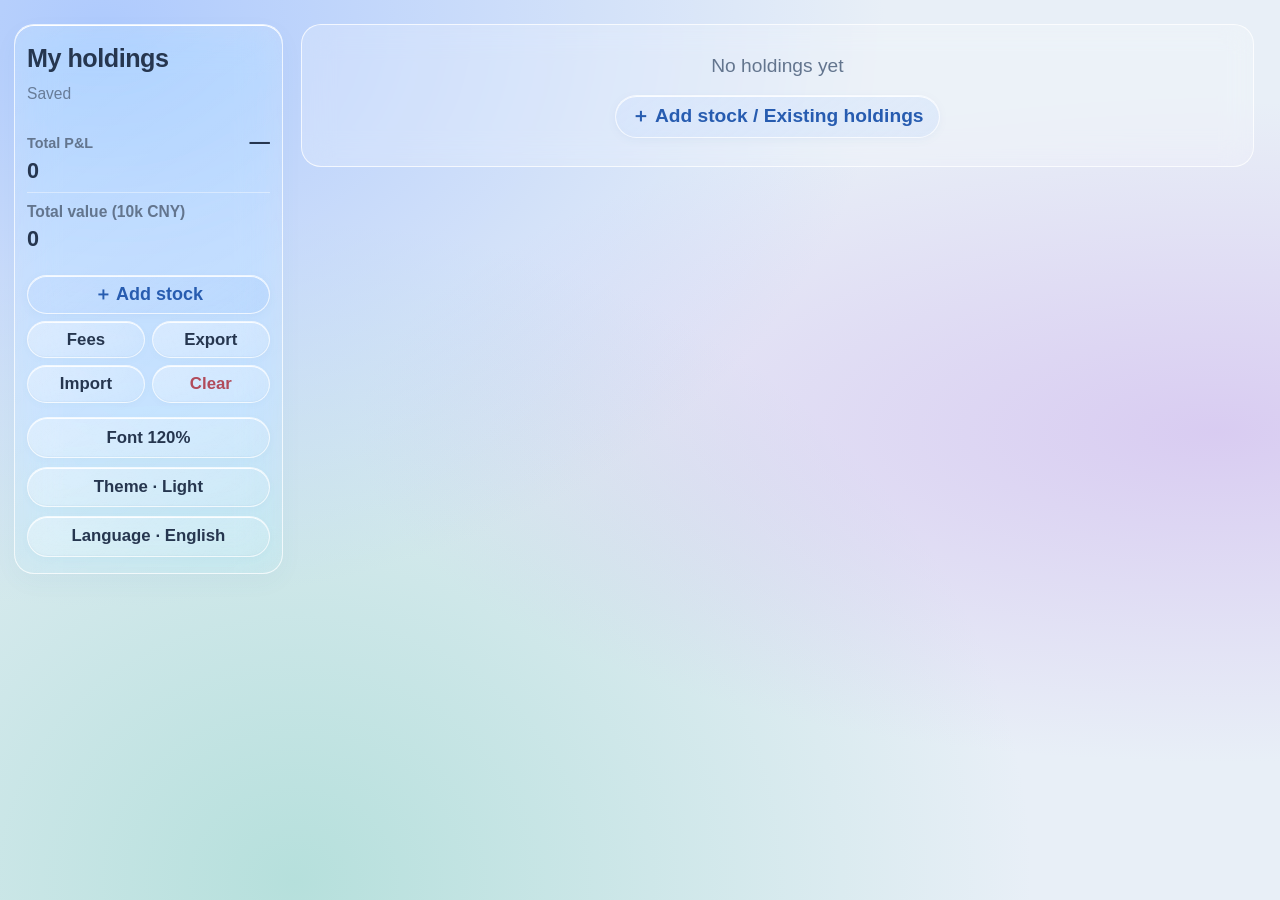
<file: index.html>
<!doctype html>
<html lang="en" data-app="position-journal"><head><meta charset="UTF-8"><meta name="viewport" content="width=device-width,initial-scale=1,viewport-fit=cover"><meta name="theme-color" content="#eef2f7"><title>My holdings</title><link rel="stylesheet" href="css/styles.css?v=20261123-mobile-add-35"><link rel="stylesheet" href="css/mobile.css?v=20261123-mobile-add-35"><script defer src="js/core.js?v=20261123-mobile-add-35"></script><script defer src="js/i18n.js?v=20261123-mobile-add-35"></script><script defer src="js/app.js?v=20261123-mobile-add-35"></script><script defer src="js/mobile-drawer.js?v=20261123-mobile-add-35"></script></head>
<body>
<header id="phone-bar" hidden>
  <div class="phone-nav-row">
    <button id="drawer-toggle" type="button" aria-label="Menu" aria-haspopup="dialog" aria-controls="mobile-drawer" aria-expanded="false">
      <span class="menu-lines" aria-hidden="true"></span>
    </button>
    <div class="phone-stock-label"><strong id="phone-stock-name">My holdings</strong><span id="phone-stock-code" hidden></span></div>
    <span id="phone-page-count" hidden></span>
  </div>
</header>
<main class="app-shell">
<aside class="summary-sidebar"><header class="sidebar-heading"><h1 id="sidebar-title" tabindex="-1">My holdings</h1><span id="save-status" role="status">Loading</span><button type="button" id="drawer-close" hidden aria-label="Close">×</button></header><section id="overview" class="overview" aria-label="Portfolio summary"></section><nav class="tools"><button class="primary" data-action="add-stock">＋ Add stock</button><div id="mobile-stock-tools" hidden><button type="button" data-action="edit-stock"></button><button type="button" data-action="history"></button></div><button data-action="settings">Fees</button><button data-action="export">Export</button><button data-action="import">Import</button><button class="danger-text" data-action="clear">Clear</button></nav><button class="font-size-button" id="font-size-button" data-action="font-size">Font 100%</button><button class="theme-button" id="theme-button" data-action="theme" aria-pressed="false">Theme · Light</button><button class="language-button" id="language-button" data-action="language">Language · English</button></aside>
<section id="stocks" aria-label="Stocks and trading lots"></section>
</main><dialog id="mobile-drawer" aria-labelledby="sidebar-title"></dialog><dialog id="modal" aria-labelledby="modal-title"><div id="modal-content"></div></dialog><input id="import-file" type="file" accept=".json,application/json" hidden><div id="toast" role="status" aria-live="polite"></div></body></html>
</file>
<file: css/styles.css>
:root{font-family:-apple-system,BlinkMacSystemFont,"SF Pro Display","PingFang SC","Microsoft YaHei",sans-serif;font-size:100%;color:#26364f;--muted:#63758e;--blue:#3569d5;--red:#bd3e51;--green:#167968;--edge:rgba(255,255,255,.85);--glass:rgba(255,255,255,.38);--line:rgba(119,141,175,.15)}
*{box-sizing:border-box}body{margin:0;min-width:320px;line-height:1.4;background:#e8eff7;background-image:radial-gradient(ellipse at 9% 0%,rgba(166,198,255,.72),transparent 49%),radial-gradient(ellipse at 100% 38%,rgba(206,183,242,.53),transparent 51%),radial-gradient(ellipse at 33% 100%,rgba(164,218,213,.52),transparent 56%);background-attachment:fixed;-webkit-font-smoothing:antialiased}button,input{font:inherit;color:inherit}button{cursor:pointer;min-height:38px;padding:7px 15px;border:1px solid rgba(255,255,255,.9);border-radius:999px;background:linear-gradient(160deg,rgba(255,255,255,.78),rgba(255,255,255,.27));box-shadow:inset 0 1px 1px #fff,inset 0 -1px 2px rgba(92,121,166,.1),0 3px 8px rgba(76,101,145,.08),0 0 0 .5px rgba(124,147,182,.08);backdrop-filter:blur(16px) saturate(160%);-webkit-backdrop-filter:blur(16px) saturate(160%);font-weight:550;white-space:nowrap;transition:background .16s,box-shadow .16s,transform .16s}button:hover{background:linear-gradient(160deg,#fffffff0,#ffffff75);box-shadow:inset 0 1px 1px #fff,0 4px 12px #4f72a521}button:active{transform:scale(.97)}button:disabled{opacity:.45;cursor:wait}.primary{color:#fff;border-color:#cfddffb8;background:linear-gradient(160deg,rgba(117,162,255,.94),rgba(63,111,232,.91));box-shadow:inset 0 1px 1px #dce7ffb0,inset 0 -1px 4px #2f5fca40,0 4px 11px #3865c52b}.primary:hover{background:linear-gradient(160deg,#8eb3ff,#5181ed)}button:focus-visible,input:focus-visible{outline:3px solid #7199e2;outline-offset:2px}input{width:100%;min-width:0;background:linear-gradient(160deg,#ffffff91,#ffffff5c);border:1px solid #ffffffed;box-shadow:inset 0 1px 3px #6b85aa13,0 0 0 .5px #8ca2c32b;border-radius:12px;padding:10px 12px;line-height:1.4}input:focus{background:#ffffffbd}input::placeholder{color:#8a9ab1}input[type=number]{appearance:textfield;-moz-appearance:textfield}input::-webkit-inner-spin-button,input::-webkit-outer-spin-button{-webkit-appearance:none;margin:0}input[type=date]{min-height:45px;appearance:none;-webkit-appearance:none;padding-right:9px}input::-webkit-calendar-picker-indicator{opacity:.55;cursor:pointer;margin:0 0 0 4px;padding:2px;align-self:center}[hidden]{display:none!important}b,strong{font-weight:600;font-variant-numeric:tabular-nums}.danger-text{color:#b14b5b}.gain{color:var(--red)}.loss{color:var(--green)}
.app-shell{max-width:1700px;margin:auto;padding:18px 24px 12px}.toolbar{display:flex;align-items:center;justify-content:space-between;gap:16px;margin-bottom:15px}.title{display:flex;align-items:center;gap:12px}.title h1{font-size:1.4375rem;letter-spacing:-.5px;margin:0}.title>span{font-size:0.875rem;color:var(--muted)}.tools{display:flex;gap:8px}.overview,.stock{border:1px solid var(--edge);background:linear-gradient(135deg,rgba(255,255,255,.55),rgba(255,255,255,.27));box-shadow:inset 0 1px 0 #fff,inset 0 -1px 0 #ffffff80,0 7px 25px #6580a50d;backdrop-filter:blur(24px) saturate(145%);-webkit-backdrop-filter:blur(24px) saturate(145%)}.overview{display:grid;grid-template-columns:repeat(5,minmax(0,1fr));border-radius:20px;margin-bottom:15px;padding:13px 5px}.overview>div{padding:0 19px;border-right:1px solid var(--line);min-width:0}.overview>div:last-child{border:0}.overview span{display:block;font-size:0.875rem;color:var(--muted);margin-bottom:4px}.overview strong{display:block;font-size:1.5rem;line-height:1.2;letter-spacing:-.5px}.stock{border-radius:20px;overflow:hidden;margin-bottom:14px}.stock-head{display:flex;align-items:center;gap:24px;padding:13px 17px 9px}.stock-title{min-width:180px}.stock-title h2{font-size:1.1875rem;margin:0;font-weight:650}.inline-quote{display:flex;align-items:center;gap:8px}.inline-quote label{font-size:0.9375rem;color:var(--muted)}.inline-quote input{width:112px;height:38px;padding:6px 12px;font-size:1.125rem;font-weight:550}.inline-quote button{font-size:0.9375rem;min-height:36px;padding:6px 13px}.stock-actions{display:flex;gap:8px;margin-left:auto}.stock-meta{display:flex;align-items:center;flex-wrap:wrap;gap:6px 24px;font-size:0.875rem;color:var(--muted);padding:0 17px 11px}.stock-meta b{color:#344b69}.stock-meta .gain{color:var(--red)}.stock-meta .loss{color:var(--green)}.stock-meta .danger-text{color:#b14b5b}.table-wrap{overflow:auto}table{width:100%;border-collapse:collapse;text-align:left;table-layout:fixed}th{font-size:0.875rem;font-weight:500;color:#617590;background:#d9e5f22b;padding:8px 16px;border-top:1px solid #ffffff90;border-bottom:1px solid var(--line)}td{font-size:1.0625rem;padding:7px 16px;border-bottom:1px solid var(--line);font-variant-numeric:tabular-nums;height:49px;white-space:nowrap}tr:last-child td{border-bottom:0}th:nth-child(1){width:13%}th:nth-child(2){width:10%}th:nth-child(3){width:20%}th:nth-child(4){width:16%}th:nth-child(5){width:24%}th:last-child{width:17%}td b{font-weight:600}.pnl-pct{font-size:0.875rem;margin-left:12px;opacity:.85}.badge{display:inline-block;font-size:0.8125rem;color:#b64155;background:#ffe4e9b0;border:1px solid #ffffffa6;box-shadow:inset 0 1px 0 #ffffff70;padding:2px 7px;margin-left:8px;border-radius:7px;vertical-align:1px}.badge.old{background:#c9596abf;color:#fff;border-color:#eda9b2a1}.row-actions button{font-size:0.9375rem;min-height:32px;padding:4px 13px;color:#3c65a6}.row-actions button+button{margin-left:8px;color:#647893}.no-lots{text-align:center;color:#78889d;font-size:0.9375rem;height:43px}.empty{text-align:center;border:1px solid #ffffffc0;background:#ffffff35;backdrop-filter:blur(15px);padding:28px;border-radius:20px;color:var(--muted)}.empty p{margin:0 0 15px}footer{display:flex;align-items:center;justify-content:space-between;color:#748298;font-size:0.8125rem;padding:0 4px}.text-button{border:0;box-shadow:none;background:none;font-size:0.875rem;min-height:30px;padding:3px 7px;color:#657d9e}.demo-banner{display:flex;align-items:center;justify-content:space-between;padding:7px 13px;background:#ecf2ff50;border:1px solid #ffffffa8;border-radius:13px;font-size:0.875rem;color:#4c649a;margin-bottom:11px}.demo-banner button{font-size:0.875rem;min-height:30px;padding:4px 11px}
dialog{border:1px solid #ffffffee;background:linear-gradient(145deg,#f8fbffb3,#eef4ff85);backdrop-filter:blur(42px) saturate(150%);-webkit-backdrop-filter:blur(42px) saturate(150%);color:#26364d;border-radius:26px;width:min(520px,calc(100vw - 24px));max-height:94vh;overflow:auto;padding:0;box-shadow:inset 0 1px 1px white,inset 0 -1px 0 #ffffff80,0 25px 100px #29436a35,0 0 0 .5px #abbcda45}dialog.wide{width:min(820px,calc(100vw - 24px))}dialog::backdrop{background:#304b7626;backdrop-filter:blur(5px);-webkit-backdrop-filter:blur(5px)}#dialog-form{padding:24px}.modal-head{display:flex;justify-content:space-between;align-items:center;margin-bottom:18px}.modal-head h2{font-size:1.4375rem;letter-spacing:-.5px;margin:0;font-weight:600}.modal-head button{font-size:1.5rem;line-height:1;min-height:32px;width:32px;height:32px;padding:0;border-radius:50%;color:#6f809b}.hint{color:#647893;font-size:0.9375rem;margin:0 0 14px}.form-grid{display:grid;grid-template-columns:1fr 1fr;gap:15px}.form-grid.three{grid-template-columns:repeat(3,1fr)}.field{display:flex;flex-direction:column;gap:7px;margin-bottom:14px}.field>label{font-size:0.9375rem;color:#526985}.field input{font-size:1.125rem}.modal-foot{display:flex;justify-content:flex-end;gap:10px;align-items:center;margin-top:19px}.modal-foot button{padding:9px 20px;font-size:1rem;min-height:42px}.push-left{margin-right:auto}.opening-row{display:grid;grid-template-columns:88px 1fr 1fr 168px 30px;gap:12px;align-items:end;border-top:1px solid #ffffffa0;padding:13px 0}.opening-row label{display:flex;flex-direction:column;gap:6px;min-width:0}.opening-row label>span{font-size:0.875rem;color:#59708d}.opening-row input{font-size:1.0625rem;min-height:45px}.opening-row input[type=date]{font-size:0.9375rem}.position-chip{display:inline-flex;align-items:center;justify-content:center;align-self:end;min-height:45px;padding:6px 9px;background:linear-gradient(145deg,#d8e7ff9c,#bed5ff66);border:1px solid #ffffffc4;border-radius:12px;color:#426ba8;font-size:0.9375rem;font-weight:550;box-shadow:inset 0 1px 0 white}.position-chip.base-chip{background:linear-gradient(145deg,#ffffff9e,#e0e7f270);color:#687b96}.opening-row .op-remove{font-size:1.4375rem;padding:0;min-height:30px;height:30px;width:30px;margin-bottom:7px;color:#a66c79}.opening-add{display:flex;gap:9px;margin:5px 0 14px}.opening-add button{font-size:0.9375rem}.cash-fields{border-top:1px solid #ffffffb3;padding-top:15px;margin-top:4px}.cash-fields .field{margin-bottom:0}.calculation{display:flex;justify-content:space-between;flex-wrap:wrap;gap:8px;font-size:1rem;background:#ffffff38;border:1px solid #ffffffa3;box-shadow:inset 0 1px 0 #ffffff80;padding:13px 15px;border-radius:13px;margin:4px 0}.calculation b{color:#436287}.settle-preview{background:#ffffff3d;border:1px solid #ffffff9e;padding:17px;border-radius:15px;display:flex;flex-direction:column;gap:10px}.settle-preview span:first-child{font-size:1.0625rem}.settle-preview b{font-size:1.6875rem;margin-left:15px}.settle-preview span:last-child{font-size:0.9375rem;color:#60748e}.base-list>div{display:flex;align-items:center;gap:8px;padding:12px 0;border-bottom:1px solid #b9cbdf40}.base-list>div>span{margin-right:auto}.base-list button{font-size:0.9375rem}.quote-row{display:flex;align-items:center;justify-content:space-between;gap:15px;padding:10px 0;border-bottom:1px solid #b9cbdf40}.quote-row .field{width:155px;margin:0}.quote-row .field>label{display:none}.confirm-copy{font-size:1rem;line-height:1.7;color:#536782}#form-error{color:#b73d50;font-size:0.9375rem;margin-top:12px}#toast{position:fixed;left:50%;bottom:22px;transform:translate(-50%,12px);opacity:0;pointer-events:none;transition:.15s;background:#314a6bdb;backdrop-filter:blur(15px);color:white;font-size:0.9375rem;padding:12px 20px;border:1px solid #ffffff60;border-radius:15px;max-width:calc(100vw - 30px);width:max-content;z-index:20;box-shadow:0 5px 20px #243b5e22}#toast.show{opacity:1;transform:translate(-50%,0)}
@media(min-width:1450px){.stock-head{gap:35px}.stock-meta{gap:35px}.app-shell{padding-left:32px;padding-right:32px}}
@media(max-width:1050px){.app-shell{padding:14px}.toolbar{align-items:flex-start;flex-wrap:wrap;gap:12px}.tools{flex-wrap:wrap}.stock-head{gap:12px;flex-wrap:wrap}.stock-title{min-width:160px}.stock-actions{margin-left:auto}.stock-meta{gap:5px 18px}.overview strong{font-size:1.3125rem}.overview>div{padding:0 11px}.pnl-pct{display:block;margin-left:0;font-size:0.875rem}.row-actions button{padding:4px 9px;font-size:0.9375rem}.row-actions button+button{margin-left:4px}td,th{padding-left:11px;padding-right:11px}.badge{font-size:0.75rem;margin-left:5px}th:nth-child(3){width:21%}th:nth-child(5){width:21%}th:last-child{width:19%}}
@media(max-width:650px){.app-shell{padding:12px}.title h1{font-size:1.375rem}.toolbar{gap:12px}.tools{gap:7px}.tools button{font-size:0.9375rem;padding:7px 12px;min-height:37px}.overview{grid-template-columns:repeat(2,minmax(0,1fr));gap:14px 0;padding:13px 0}.overview>div{border:0}.overview span{font-size:0.875rem}.overview strong{font-size:1.3125rem;overflow-wrap:anywhere}.stock-head{padding:13px;gap:10px}.stock-title{flex:1;min-width:0}.stock-title h2{font-size:1.125rem}.inline-quote{gap:6px}.inline-quote input{width:82px;font-size:1.0625rem}.inline-quote label{display:none}.inline-quote button{font-size:0.9375rem;padding:6px 12px}.stock-actions{width:100%;margin:0;gap:8px}.stock-actions .primary{flex:1}.stock-actions button{font-size:1rem}.stock-meta{padding:0 13px 11px;font-size:0.875rem;gap:6px 14px}.table-wrap table,tbody{display:block}.table-wrap thead{display:none}.table-wrap tr{display:grid;grid-template-columns:1fr 1fr 1fr;gap:11px 8px;border-top:1px solid var(--line);padding:13px}.table-wrap td{display:block;border:0;padding:0;height:auto;font-size:1.0625rem;white-space:normal}.table-wrap td::before{content:attr(data-label);display:block;font-size:0.8125rem;color:#64748b;margin-bottom:5px}.table-wrap td:nth-child(3){text-align:right}.table-wrap td.row-actions{align-self:end;text-align:right;display:flex;flex-direction:column;gap:7px}.row-actions button{padding:5px 9px;font-size:0.9375rem}.row-actions button+button{margin:0}.pnl-pct{font-size:0.875rem;margin-top:4px}.badge{display:inline-block;margin-top:4px;margin-left:4px;font-size:0.75rem}.no-lots{grid-column:1/-1;text-align:center}.no-lots::before{display:none}.form-grid.three{grid-template-columns:1fr 1fr}.form-grid.three>.field:last-child{grid-column:1/-1}.opening-row{grid-template-columns:1fr 1fr 30px;gap:10px}.opening-row>.position-chip{grid-column:1/3;grid-row:1;justify-self:start;min-height:31px;padding:4px 12px;font-size:0.875rem}.opening-row>label:nth-child(2){grid-column:1;grid-row:2}.opening-row>label:nth-child(3){grid-column:2;grid-row:2}.opening-row>label:nth-child(4){grid-column:1/3;grid-row:3}.opening-row>.op-remove{grid-column:3;grid-row:1;margin:0}.opening-row input[type=date]{font-size:1.0625rem}.opening-row input{font-size:1.0625rem}#dialog-form{padding:20px}.form-grid{gap:12px}.modal-foot{gap:7px}.modal-foot button{padding:9px 15px}.field>label{font-size:0.9375rem}.base-list>div{flex-wrap:wrap}.base-list>div>span{width:100%;font-size:1rem}.title>span{font-size:0.875rem}dialog{border-radius:23px}.modal-head h2{font-size:1.375rem}}
@media(prefers-reduced-motion:reduce){*{transition:none!important}}
/* Clear glass panels and three-part position layout. */
body{background-image:radial-gradient(ellipse at 8% 3%,#9dbfffc4,transparent 47%),radial-gradient(ellipse at 95% 48%,#cdb1ed91,transparent 50%),radial-gradient(ellipse at 23% 98%,#8fd4c790,transparent 53%)}
.overview,.stock{background:linear-gradient(125deg,#ffffff38,#ffffff12);border-color:#ffffffe0;backdrop-filter:blur(22px) saturate(150%);-webkit-backdrop-filter:blur(22px) saturate(150%);box-shadow:inset 0 1px 0 #fffffff2,inset 0 -1px 0 #ffffff78,0 8px 30px #3857810b}
.overview{grid-template-columns:repeat(4,minmax(0,1fr))}.stock-grid{display:grid;grid-template-columns:210px minmax(0,1fr) 195px;padding:0;align-items:stretch;min-height:282px}.base-panel,.mobile-panel,.operation-panel{min-width:0}.base-panel{padding:19px 18px;background:linear-gradient(145deg,#ffffff29,#ffffff08);border-right:1px solid #ffffff98}.base-panel h2{font-size:1.3125rem;line-height:1.35;margin:8px 0 11px;font-weight:630}.panel-kicker{font-size:0.875rem;color:#607795;font-weight:500}.base-quantity{font-size:1.6875rem;letter-spacing:-.5px;font-weight:600;line-height:1.2;margin-bottom:18px;font-variant-numeric:tabular-nums}.base-quantity>span{font-size:0.875rem;font-weight:400;color:#677d97;letter-spacing:0;margin-left:7px}.base-metrics{display:grid;gap:9px;margin:0}.base-metrics>div{display:flex;gap:7px;align-items:baseline;justify-content:space-between}.base-metrics dt{font-size:0.875rem;color:#60738d}.base-metrics dd{margin:0;font-size:1rem;font-weight:550;white-space:nowrap;font-variant-numeric:tabular-nums}.mobile-head{display:flex;justify-content:space-between;align-items:center;gap:12px;padding:17px 16px 15px}.mobile-head h3{font-size:1.0625rem;font-weight:600;margin:0;white-space:nowrap}.mobile-head h3>span{font-size:0.875rem;color:#677c97;font-weight:400;margin-left:7px}.mobile-head>div{font-size:0.875rem;color:#617795}.mobile-head>div>b{margin-left:5px;color:#3c526e}.mobile-panel .table-wrap{overflow:auto}.mobile-panel table{min-width:625px}.mobile-panel th{padding:9px 10px;background:#e0e8f324}.mobile-panel td{padding:9px 10px;height:56px;font-size:1rem}.mobile-panel th:nth-child(1){width:11%}.mobile-panel th:nth-child(2){width:9%}.mobile-panel th:nth-child(3){width:19%}.mobile-panel th:nth-child(4){width:16%}.mobile-panel th:nth-child(5){width:24%}.mobile-panel th:last-child{width:21%}.mobile-panel .pnl-pct{display:block;font-size:0.875rem;margin:3px 0 0}.mobile-panel .row-actions button{font-size:0.9375rem;padding:5px 10px;min-height:35px}.mobile-panel .row-actions button+button{margin-left:5px}.mobile-panel .badge{font-size:0.75rem;padding:2px 5px;margin-left:4px}.mobile-panel td.no-lots{height:170px;color:#6b7e97;font-size:0.9375rem}.operation-panel{border-left:1px solid #ffffff98;padding:18px 15px;display:flex;flex-direction:column;gap:10px;background:linear-gradient(155deg,#ffffff20,#ffffff06)}.operation-panel .inline-quote{display:block;margin-top:1px}.operation-panel .inline-quote label{display:block;font-size:0.875rem;margin-bottom:6px}.quote-controls{display:flex;align-items:center;gap:6px}.operation-panel .inline-quote input{width:100%;min-width:0;font-size:1.0625rem;height:38px;padding:6px 9px}.operation-panel .inline-quote button{font-size:0.875rem;padding:6px 10px;min-height:36px}.operation-panel>button{font-size:1rem;min-height:37px;padding:7px 10px}.operation-cash{display:grid;gap:5px;font-size:0.8125rem;color:#667e98;padding-top:3px}.operation-cash>span{display:flex;justify-content:space-between;gap:6px}.operation-cash b{font-weight:550;color:#475f7c}.operation-panel>.panel-kicker{display:none}
dialog{background:linear-gradient(145deg,#f8fbff80,#eff5ff42);backdrop-filter:blur(40px) saturate(155%);-webkit-backdrop-filter:blur(40px) saturate(155%);box-shadow:inset 0 1px 0 white,inset 0 -1px 0 #ffffff91,0 25px 90px #29436a2b,0 0 0 .5px #a1b9d030}dialog::backdrop{background:#304b761c;backdrop-filter:blur(4px);-webkit-backdrop-filter:blur(4px)}
.modal-head button{display:grid;place-items:center;flex:0 0 34px;width:34px;height:34px;min-height:34px;min-width:34px;padding:0;line-height:0;border-radius:50%;background:linear-gradient(145deg,#ffffffb0,#ffffff45)}.modal-head button svg{width:18px;height:18px;display:block;fill:none;stroke:currentColor;stroke-width:1.8;stroke-linecap:round;overflow:visible;pointer-events:none}.calculation:empty{display:none}
@media(min-width:1500px){.stock-grid{grid-template-columns:240px minmax(0,1fr) 215px}.base-panel{padding:21px}.operation-panel{padding:19px 19px}.mobile-panel td,.mobile-panel th{padding-left:15px;padding-right:15px}.mobile-panel .pnl-pct{display:inline;margin-left:10px}.mobile-panel .badge{font-size:0.8125rem;margin-left:7px}.base-metrics dd{font-size:1.0625rem}}
@media(max-width:1100px) and (min-width:761px){.stock-grid{grid-template-columns:190px minmax(0,1fr)}.base-panel{grid-column:1;grid-row:1}.mobile-panel{grid-column:2;grid-row:1/3;border-left:1px solid #ffffff98}.operation-panel{grid-column:1;grid-row:2;border-left:0;border-top:1px solid #ffffff80}.base-panel{border-right:0}.mobile-panel table{min-width:600px}.operation-panel .inline-quote input{width:100%}.base-quantity{font-size:1.5625rem}.base-panel h2{font-size:1.25rem}}
@media(max-width:760px){.stock-grid{grid-template-columns:1fr;min-height:0}.base-panel{padding:16px;border-right:0;border-bottom:1px solid #ffffff98;display:grid;grid-template-columns:1fr auto;gap:6px 12px}.base-panel>.panel-kicker{display:none}.base-panel h2{font-size:1.25rem;margin:0;grid-column:1}.base-quantity{grid-column:2;grid-row:1;font-size:1.4375rem;margin:0}.base-metrics{grid-column:1/-1;grid-template-columns:1fr 1fr;gap:7px 20px;margin-top:8px}.base-metrics dt{font-size:0.8125rem}.base-metrics dd{font-size:0.9375rem}.mobile-head{padding:13px 15px}.operation-panel{border-left:0;border-top:1px solid #ffffff98;padding:13px 15px;display:grid;grid-template-columns:repeat(3,minmax(0,1fr));gap:10px 8px}.operation-panel .inline-quote{grid-column:1/-1;display:flex;align-items:center;gap:12px}.operation-panel .inline-quote label{margin:0;white-space:nowrap}.quote-controls{flex:1}.operation-panel .inline-quote input{width:100%;max-width:none}.operation-panel .inline-quote button{font-size:0.9375rem;padding:6px 15px}.operation-cash{grid-column:1/-1;display:flex;justify-content:space-between;gap:14px;font-size:0.8125rem}.operation-cash>span{gap:7px}.operation-panel>button{font-size:0.9375rem;padding:7px 8px}.mobile-panel table{min-width:0}.mobile-panel .table-wrap table,.mobile-panel tbody{display:block}.mobile-panel thead{display:none}.mobile-panel tr{display:grid;grid-template-columns:1fr 1fr 1fr;gap:11px 8px;border-top:1px solid var(--line);padding:13px}.mobile-panel td{display:block;border:0;padding:0;height:auto;font-size:1.0625rem;white-space:normal}.mobile-panel td::before{content:attr(data-label);display:block;font-size:0.8125rem;color:#64748b;margin-bottom:5px}.mobile-panel td:nth-child(3){text-align:right}.mobile-panel td.row-actions{align-self:end;text-align:right;display:flex;flex-direction:column;gap:7px}.mobile-panel .row-actions button{font-size:0.9375rem;padding:5px 9px;min-height:35px}.mobile-panel .row-actions button+button{margin:0}.mobile-panel .pnl-pct{font-size:0.875rem;margin-top:4px}.mobile-panel .badge{display:inline-block;margin-top:4px;margin-left:4px;font-size:0.75rem}.mobile-panel td.no-lots{grid-column:1/-1;text-align:center;height:auto;padding:20px 0;font-size:0.9375rem}.mobile-panel td.no-lots::before{display:none}}
@media(max-width:650px){.overview{grid-template-columns:repeat(2,minmax(0,1fr))}}
/* Dense, readable ledger with transparent blue glass controls. */
.app-shell{max-width:1500px;padding:14px 36px 10px}.toolbar{margin-bottom:10px;gap:12px}.title h1{font-size:1.5rem;font-weight:700}.title>span{font-weight:550}.tools{gap:7px}
.primary{color:#2255ac;border-color:#ffffffed;background:linear-gradient(150deg,rgba(185,210,255,.43),rgba(88,145,250,.17));box-shadow:inset 0 1px 1px #ffffffec,inset 0 -1px 2px #5d8bd51a,0 3px 10px #5f8acb12;backdrop-filter:blur(20px) saturate(150%);-webkit-backdrop-filter:blur(20px) saturate(150%);font-weight:650}.primary:hover{color:#174796;background:linear-gradient(150deg,rgba(199,220,255,.6),rgba(88,145,250,.27));box-shadow:inset 0 1px 1px white,0 4px 12px #5f8acb22}
.overview{grid-template-columns:repeat(6,minmax(0,1fr));padding:9px 4px;margin-bottom:11px;border-radius:17px}.overview>div{padding:0 13px}.overview span{font-size:0.875rem;font-weight:550;margin-bottom:3px}.overview strong{font-size:1.4375rem;font-weight:700;letter-spacing:-.5px}.stock-grid{grid-template-columns:200px minmax(0,1fr) 182px;min-height:0;margin-bottom:11px}.base-panel{padding:14px 15px}.base-panel h2{font-size:1.375rem;font-weight:700;margin:5px 0 8px}.panel-kicker{font-size:0.875rem;font-weight:600}.base-quantity{font-size:1.75rem;font-weight:700;margin-bottom:12px}.base-metrics{gap:7px}.base-metrics dt{font-size:0.875rem;font-weight:500}.base-metrics dd{font-size:1rem;font-weight:650}.mobile-head{padding:11px 13px 9px;gap:8px}.mobile-head h3{font-size:1.125rem;font-weight:650}.mobile-head h3>span{font-size:0.875rem;font-weight:550}.mobile-head>div{font-size:0.875rem}.mobile-panel table{min-width:660px}.mobile-panel th{font-size:0.9375rem;font-weight:600;padding:7px 9px}.mobile-panel td{font-size:1.125rem;font-weight:600;height:44px;padding:5px 9px;line-height:1.25}.mobile-panel td b{font-weight:700}.mobile-panel .pnl-pct{display:inline;margin-left:7px;font-size:0.875rem;font-weight:550}.mobile-panel .badge{font-size:0.75rem;padding:2px 5px;vertical-align:1px;margin-left:5px}.mobile-panel .row-actions button{font-size:0.9375rem;font-weight:600;min-height:32px;padding:4px 9px}.mobile-panel .row-actions button+button{margin-left:5px}.mobile-panel td.no-lots{height:72px;font-size:0.9375rem;font-weight:500}.operation-panel{padding:13px 12px;gap:7px}.operation-panel>button{font-size:1rem;font-weight:600;min-height:34px;padding:5px 9px}.operation-panel .inline-quote label{font-size:0.875rem;font-weight:550;margin-bottom:5px}.operation-panel .inline-quote input{font-weight:650;height:36px}.operation-panel .inline-quote button{min-height:34px;font-size:0.875rem;font-weight:600}.operation-cash{font-size:0.875rem;gap:4px}.operation-cash b{font-weight:650}.form-grid>.field:last-child:nth-child(5){grid-column:1/-1}.field>label{font-size:1rem;font-weight:550}.field input{font-size:1.1875rem;font-weight:550}
@media(min-width:1500px){.app-shell{max-width:1500px;padding-left:44px;padding-right:44px}.stock-grid{grid-template-columns:215px minmax(0,1fr) 190px}.mobile-panel td,.mobile-panel th{padding-left:11px;padding-right:11px}.overview strong{font-size:1.5rem}}
@media(max-width:1200px) and (min-width:761px){.mobile-panel .pnl-pct{display:block;margin:2px 0 0;font-size:0.875rem}.mobile-panel td{height:47px}.mobile-panel table{min-width:630px}}
@media(max-width:1100px) and (min-width:761px){.app-shell{padding:12px 24px}.stock-grid{grid-template-columns:190px minmax(0,1fr)}.base-panel{padding:14px}.operation-panel{padding:11px 14px}.overview>div{padding:0 9px}.overview strong{font-size:1.3125rem}}
@media(max-width:1000px){.overview{grid-template-columns:repeat(3,minmax(0,1fr));gap:10px 0;padding:10px 4px}.overview>div:nth-child(3){border-right:0}.overview strong{font-size:1.4375rem}.overview span{font-size:0.875rem}}
@media(max-width:760px){.app-shell{padding:12px 16px}.stock-grid{grid-template-columns:1fr}.base-panel{padding:13px;gap:5px 12px}.base-panel h2{font-size:1.3125rem;margin:0}.base-quantity{font-size:1.5625rem;margin:0}.base-metrics{gap:6px 17px}.base-metrics dt{font-size:0.875rem}.base-metrics dd{font-size:1rem}.mobile-head{padding:11px 13px}.mobile-panel table{min-width:0}.mobile-panel tr{padding:11px 13px;gap:8px}.mobile-panel td{font-size:1.125rem;height:auto;padding:0;line-height:1.3}.mobile-panel td::before{font-size:0.875rem;font-weight:500;margin-bottom:3px}.mobile-panel .pnl-pct{display:block;font-size:0.875rem;margin:2px 0 0}.mobile-panel td.no-lots{height:auto;padding:12px 0}.mobile-panel .row-actions button{min-height:33px;font-size:0.9375rem}.mobile-panel .row-actions button+button{margin-left:0}.operation-panel{padding:11px 13px;gap:8px}.operation-panel>button{min-height:36px;font-size:0.9375rem}.operation-cash{font-size:0.875rem}.overview strong{font-size:1.3125rem}.toolbar{gap:10px}.tools button{font-size:0.9375rem}}
@media(max-width:560px){.overview{grid-template-columns:repeat(2,minmax(0,1fr))}.overview>div{border-right:0}.overview strong{font-size:1.375rem}}
/* Sidebar overview; short stock strips sized for three positions on a desktop. */
.app-shell{max-width:1620px;padding:18px 42px;display:grid;grid-template-columns:164px minmax(0,1fr);gap:18px;align-items:start}
.summary-sidebar{position:sticky;top:18px;border:1px solid #ffffffb8;border-radius:20px;background:linear-gradient(145deg,#ffffff26,#ffffff0a);backdrop-filter:blur(20px) saturate(150%);-webkit-backdrop-filter:blur(20px) saturate(150%);box-shadow:inset 0 1px 0 white,0 8px 25px #54779c0a;padding:16px 12px}.sidebar-heading{margin-bottom:14px}.sidebar-heading h1{font-size:1.3125rem;font-weight:700;margin:0 0 4px;letter-spacing:-.5px}.sidebar-heading>span{font-size:0.8125rem;color:#687c98}.summary-sidebar .overview{display:flex;flex-direction:column;gap:0;padding:0;margin:0 0 15px;border:0;border-radius:0;background:none;box-shadow:none;backdrop-filter:none;-webkit-backdrop-filter:none}.summary-sidebar .overview>div{padding:8px 0;border-right:0;border-bottom:1px solid #ffffff66}.summary-sidebar .overview>div:last-child{border-bottom:0}.summary-sidebar .overview span{font-size:0.875rem;margin:0 0 3px;font-weight:550}.summary-sidebar .overview strong{font-size:1.25rem;font-weight:700;letter-spacing:-.5px;line-height:1.2;overflow-wrap:anywhere}.summary-sidebar .tools{display:grid;grid-template-columns:1fr 1fr;gap:7px}.summary-sidebar .tools button{font-size:0.875rem;padding:6px 7px;min-height:33px}.summary-sidebar .tools .primary{grid-column:1/-1;font-size:0.9375rem;min-height:36px}.summary-sidebar footer{display:block;padding:0;margin-top:13px;font-size:0.75rem;color:#6c819c;line-height:1.5}.summary-sidebar .tools button:last-child{grid-column:1/-1}#stocks{min-width:0;display:flex;flex-direction:column;gap:10px}.stock-grid{grid-template-columns:180px minmax(0,1fr) 148px;min-height:0;margin:0;border-radius:18px;overflow:hidden}.base-panel{padding:12px 13px}.base-panel h2{font-size:1.25rem;font-weight:700;line-height:1.2;margin:0 0 8px}.stock-value{display:flex;flex-direction:column;gap:2px;margin-bottom:5px}.stock-value>span{font-size:0.8125rem;color:#61748f;font-weight:550}.stock-value strong{font-size:1.375rem;line-height:1.15;font-weight:700;letter-spacing:-.5px}.quantity-line{font-size:0.875rem;color:#4e657f;white-space:nowrap;margin-bottom:9px;letter-spacing:-.3px}.quantity-line>b{font-weight:650}.quantity-line>span{font-size:0.75rem;color:#7488a0;margin-left:5px}.base-metrics{gap:6px}.base-metrics dt{font-size:0.875rem;font-weight:500}.base-metrics dd{font-size:1rem;line-height:1.2;font-weight:650}.base-metrics>div:last-child{display:block}.base-metrics>div:last-child dt{display:none}.base-metrics>div:last-child dd{font-size:1rem;display:flex;align-items:baseline;justify-content:space-between;gap:5px;margin-top:1px}.base-pct{font-size:0.8125rem;font-weight:600}.mobile-funds{display:flex;align-items:center;justify-content:space-between;gap:9px;padding:10px 10px 7px;border-bottom:1px solid #ffffff50;font-size:0.8125rem;line-height:1.2;color:#5a718d;white-space:nowrap}.mobile-funds b{color:#324c6a;font-weight:650;margin-left:4px}.mobile-head{padding:6px 10px 5px;height:29px}.mobile-head h3{font-size:1rem;font-weight:650}.mobile-head h3>span{font-size:0.8125rem;margin-left:6px}.mobile-panel table{min-width:615px}.mobile-panel th{padding:4px 7px;font-size:0.8125rem;font-weight:600;line-height:1.25}.mobile-panel td{padding:3px 7px;height:37px;font-size:1.125rem;font-weight:600;line-height:1.15}.mobile-panel th:nth-child(1){width:11%}.mobile-panel th:nth-child(2){width:8%}.mobile-panel th:nth-child(3){width:19%}.mobile-panel th:nth-child(4){width:16%}.mobile-panel th:nth-child(5){width:25%}.mobile-panel th:last-child{width:21%}.mobile-panel .pnl-pct{font-size:0.8125rem;display:inline;margin-left:6px;line-height:1.15}.mobile-panel .badge{font-size:0.6875rem;margin-left:4px;padding:2px 4px}.mobile-panel .row-actions button{font-size:0.875rem;min-height:29px;line-height:1.2;padding:4px 8px}.mobile-panel .row-actions button+button{margin-left:4px}.mobile-panel td.no-lots{height:70px;padding:13px 0;font-size:0.875rem;font-weight:500}.operation-panel{padding:12px 10px;gap:9px;border-left:1px solid #ffffff80;justify-content:center}.operation-panel .inline-quote{margin:0}.operation-panel .inline-quote label{display:block;font-size:0.8125rem;margin-bottom:5px}.operation-panel .inline-quote input{height:34px;font-size:1rem;padding:5px 7px}.operation-panel .inline-quote button{min-height:31px;padding:5px 7px;font-size:0.8125rem}.operation-panel>button{font-size:0.9375rem;min-height:34px;padding:5px 7px}.secondary-actions{display:flex;gap:6px}.secondary-actions button{flex:1;min-width:0;font-size:0.875rem;padding:5px 7px;min-height:32px}.operation-panel .quote-controls{gap:4px}
button{background:linear-gradient(150deg,#ffffff4d,#ffffff13);box-shadow:inset 0 1px 0 #ffffffe3,inset 0 -1px 1px #8aabc719,0 2px 7px #577a9b0a;border-color:#ffffffa8;backdrop-filter:blur(14px) saturate(140%);-webkit-backdrop-filter:blur(14px) saturate(140%)}button:hover{background:linear-gradient(150deg,#ffffff75,#ffffff2d);box-shadow:inset 0 1px 0 white,0 3px 9px #577a9b13}.primary{background:linear-gradient(145deg,#b9d4ff39,#599af91b);color:#275cb0;border-color:#ffffffba;box-shadow:inset 0 1px 0 #ffffffd8,0 2px 8px #4f80bd12}.primary:hover{background:linear-gradient(145deg,#b9d4ff65,#599af933)}.modal-head button{background:linear-gradient(145deg,#ffffff69,#ffffff21)}
@media(min-width:1450px){.app-shell{padding-left:65px;padding-right:65px;grid-template-columns:180px minmax(0,1fr);gap:21px}.stock-grid{grid-template-columns:190px minmax(0,1fr) 155px}.base-panel{padding-left:15px;padding-right:15px}.mobile-funds{font-size:0.875rem;padding-left:12px;padding-right:12px}.summary-sidebar .overview strong{font-size:1.3125rem}.mobile-panel .row-actions button{font-size:0.9375rem}}
@media(max-width:1190px) and (min-width:951px){.app-shell{padding:16px 25px;grid-template-columns:150px minmax(0,1fr);gap:14px}.stock-grid{grid-template-columns:165px minmax(0,1fr) 133px}.base-panel{padding:11px}.base-panel h2{font-size:1.1875rem}.stock-value strong{font-size:1.3125rem}.base-metrics dd{font-size:0.9375rem}.base-metrics dt{font-size:0.8125rem}.quantity-line{font-size:0.8125rem}.quantity-line>span{font-size:0.6875rem}.mobile-panel table{min-width:585px}.mobile-panel .pnl-pct{display:block;margin:2px 0 0;font-size:0.8125rem}.mobile-panel td{height:40px;font-size:1.0625rem}.mobile-funds{gap:7px;font-size:0.75rem}.operation-panel{padding:11px 8px}.operation-panel .inline-quote button{font-size:0.75rem}.summary-sidebar .overview strong{font-size:1.1875rem}}
@media(max-width:950px){.app-shell{display:block;padding:14px 20px}.summary-sidebar{position:static;display:grid;grid-template-columns:1fr auto;gap:10px 15px;padding:13px 15px;margin-bottom:12px}.sidebar-heading{margin:0}.sidebar-heading h1{font-size:1.3125rem;display:inline;margin-right:9px}.sidebar-heading>span{font-size:0.75rem}.summary-sidebar .overview{grid-column:1/-1;grid-row:2;display:grid;grid-template-columns:repeat(6,minmax(0,1fr));gap:8px;margin:0}.summary-sidebar .overview>div{padding:0;border:0}.summary-sidebar .overview span{font-size:0.75rem}.summary-sidebar .overview strong{font-size:1.125rem}.summary-sidebar .tools{display:flex;flex-wrap:wrap;gap:6px;justify-content:flex-end}.summary-sidebar .tools button{font-size:0.75rem;min-height:30px;padding:5px 8px}.summary-sidebar .tools .primary{font-size:0.8125rem;min-height:30px}.summary-sidebar footer{display:none}.stock-grid{display:grid;grid-template-columns:175px minmax(0,1fr) 145px}.base-panel,.mobile-panel,.operation-panel{grid-column:auto;grid-row:auto}.base-panel{display:block;border-right:1px solid #ffffff90;border-bottom:0;padding:12px}.base-panel h2{margin:0 0 8px}.base-metrics{display:grid;grid-template-columns:1fr;gap:6px;margin:0}.mobile-panel{border-left:0}.operation-panel{border-top:0;padding:11px 9px;display:flex;gap:8px}.operation-panel .inline-quote{display:block}.operation-panel .inline-quote label{margin:0 0 5px}.operation-panel .quote-controls{display:flex}.mobile-panel table{min-width:600px}.mobile-funds{font-size:0.75rem;gap:6px}.mobile-panel .pnl-pct{display:block;margin:2px 0 0}.mobile-panel td{height:40px}}
@media(max-width:760px){.app-shell{padding:12px 16px}.summary-sidebar{display:flex;flex-direction:column;gap:11px;padding:13px}.summary-sidebar .tools{justify-content:flex-start}.summary-sidebar .overview{display:grid;grid-template-columns:repeat(3,minmax(0,1fr));gap:10px 7px;width:100%}.summary-sidebar .overview strong{font-size:1.25rem}.summary-sidebar .overview span{font-size:0.8125rem}.stock-grid{grid-template-columns:1fr}.base-panel{display:block;border-right:0;border-bottom:1px solid #ffffff90;padding:12px 13px}.base-panel h2{font-size:1.25rem;display:inline-block;margin:0 0 8px}.stock-value{margin:0 0 6px;flex-direction:row;align-items:baseline;gap:9px}.stock-value strong{font-size:1.375rem}.quantity-line{margin:0 0 7px;font-size:0.875rem}.quantity-line>span{font-size:0.8125rem}.base-metrics{grid-template-columns:1fr 1fr;gap:5px 18px}.base-metrics>div:last-child{grid-column:1/-1;display:flex;justify-content:space-between;gap:10px}.base-metrics>div:last-child dt{display:block;font-size:0.875rem}.base-metrics>div:last-child dd{display:block;margin:0;font-size:1rem}.base-pct{margin-left:9px}.mobile-funds{font-size:0.8125rem;padding:10px 12px;flex-wrap:wrap;justify-content:flex-start;gap:6px 15px}.mobile-head{padding:7px 13px;height:auto}.mobile-panel table{min-width:0}.mobile-panel tr{display:grid;padding:10px 13px;gap:9px 8px;grid-template-columns:1fr 1fr 1fr}.mobile-panel td{padding:0;height:auto;font-size:1.125rem;line-height:1.25}.mobile-panel td::before{font-size:0.8125rem}.mobile-panel .pnl-pct{font-size:0.8125rem;margin-top:3px}.mobile-panel .row-actions button{min-height:31px;font-size:0.875rem;padding:4px 9px}.mobile-panel td.no-lots{height:auto;padding:12px 0}.operation-panel{display:grid;grid-template-columns:1fr 1fr;gap:8px;padding:11px 13px;border-top:1px solid #ffffff90;border-left:0}.operation-panel .inline-quote{grid-column:1/-1;display:flex;gap:10px;align-items:center}.operation-panel .inline-quote label{margin:0;white-space:nowrap;font-size:0.875rem}.operation-panel .quote-controls{flex:1}.operation-panel .inline-quote input{font-size:1.0625rem;max-width:none;width:100%}.operation-panel .inline-quote button{font-size:0.875rem;padding:5px 12px}.operation-panel>button{font-size:1rem;min-height:35px}.secondary-actions button{font-size:0.9375rem;min-height:35px}.mobile-panel .row-actions button+button{margin-left:0}}
.base-panel{padding-top:10px;padding-bottom:9px}.base-panel h2{margin-bottom:5px}.quantity-line{margin-bottom:6px}.base-metrics>div:last-child dt{display:block;font-size:0.75rem;line-height:1.1;margin-bottom:2px}.summary-sidebar footer{white-space:nowrap;font-size:0.75rem}
@media(max-width:760px){.base-panel{padding:12px 13px}.base-panel h2{margin-bottom:8px}.base-metrics>div:last-child dt{font-size:0.875rem;margin-bottom:0}}
/* Balanced three-position workspace and a single, focused mobile header. */
.app-shell{min-height:100svh;padding-top:28px;padding-bottom:28px;align-content:center;align-items:center}.summary-sidebar{position:static;align-self:center}.summary-sidebar .tools{grid-template-columns:1fr 1fr}.summary-sidebar .tools button:last-child{grid-column:auto}.summary-sidebar .tools .primary{grid-column:1/-1}.three-positions #stocks{display:grid;grid-template-rows:repeat(3,minmax(min-content,1fr));min-height:clamp(600px,80svh,750px);align-content:stretch;gap:12px}.stock-grid{grid-template-columns:minmax(240px,25%) minmax(0,1fr) 128px;min-height:0}.base-panel{padding:14px 14px;display:flex;flex-direction:column;justify-content:center}.base-panel h2{font-size:1.3125rem;line-height:1.2;margin:0 0 10px;font-weight:700}.position-metrics{display:grid;gap:9px;margin:0}.position-metrics>div{display:flex;justify-content:space-between;align-items:baseline;gap:10px}.position-metrics dt{font-size:0.875rem;font-weight:500;color:#5c7391;white-space:nowrap}.position-metrics dd{margin:0;text-align:right;font-size:1rem;font-weight:650;line-height:1.2;white-space:nowrap;font-variant-numeric:tabular-nums}.position-metrics .market-value dd{font-size:1.375rem;letter-spacing:-.5px;font-weight:700}.position-metrics .position-pnl dd{font-size:0.9375rem;font-weight:650}.position-metrics .position-pnl dt{font-size:0.8125rem}.mobile-panel{display:flex;flex-direction:column;min-width:0}.unified-mobile-head{display:flex;align-items:center;justify-content:space-between;gap:8px;padding:10px 9px 9px;height:auto;min-height:38px;flex-wrap:nowrap}.unified-mobile-head h3{font-size:1rem;line-height:1.2;white-space:nowrap}.unified-mobile-head h3>span{font-size:0.75rem;margin-left:4px}.inline-funds{display:flex;align-items:center;justify-content:flex-end;gap:10px;white-space:nowrap;font-size:0.75rem;line-height:1.2;color:#5e7490}.inline-funds span{display:inline-flex;gap:4px;align-items:baseline}.inline-funds b{font-size:0.8125rem;font-weight:650;color:#3e5776}.mobile-panel table{min-width:625px;table-layout:fixed}.mobile-panel th{font-size:0.8125rem;padding:5px 5px;line-height:1.2}.mobile-panel td{padding:5px 5px;height:43px;line-height:1.2;font-size:1.0625rem;font-weight:600}.mobile-panel th:nth-child(1){width:9%}.mobile-panel th:nth-child(2){width:7%}.mobile-panel th:nth-child(3){width:15%}.mobile-panel th:nth-child(4){width:15%}.mobile-panel th:nth-child(5){width:16%}.mobile-panel th:nth-child(6){width:23%}.mobile-panel th:nth-child(7){width:15%}.mobile-panel td.purchase-date{font-size:0.8125rem;font-weight:550;letter-spacing:-.25px}.mobile-panel td:nth-child(4){font-size:1rem}.mobile-panel .pnl-pct{display:block;font-size:0.8125rem;font-weight:550;margin:2px 0 0}.mobile-panel .badge{font-size:0.625rem;padding:2px 4px;margin-left:3px}.mobile-panel .row-actions button{font-size:0.8125rem;padding:4px 5px;min-height:29px;line-height:1.2}.mobile-panel .row-actions button+button{margin-left:3px}.mobile-panel td.no-lots{height:85px;font-size:0.875rem;font-weight:500}.operation-panel{padding:14px 9px;gap:10px;justify-content:center;display:flex;flex-direction:column}.operation-panel>button[data-action=buy]{order:0;font-size:0.9375rem;min-height:35px;padding:6px 5px}.operation-panel .inline-quote{order:1}.secondary-actions{order:2}.operation-panel .inline-quote input{font-size:1rem;padding:5px 6px}.operation-panel .inline-quote button{font-size:0.75rem;padding:5px 6px}.secondary-actions button{font-size:0.875rem;padding:5px 6px}
@media(min-width:1450px){.app-shell{padding-left:65px;padding-right:65px}.stock-grid{grid-template-columns:minmax(260px,25%) minmax(0,1fr) 140px}.base-panel{padding-left:17px;padding-right:17px}.position-metrics dd{font-size:1.0625rem}.position-metrics .position-pnl dd{font-size:1rem}.position-metrics .position-pnl dt{font-size:0.875rem}.inline-funds{font-size:0.8125rem;gap:12px}.inline-funds b{font-size:0.875rem}.mobile-panel td{font-size:1.125rem}.mobile-panel td.purchase-date{font-size:0.875rem}.mobile-panel .row-actions button{font-size:0.875rem;padding:4px 6px}}
@media(max-width:1190px) and (min-width:951px){.stock-grid{grid-template-columns:minmax(225px,25%) minmax(0,1fr) 120px}.base-panel{padding:12px}.base-panel h2{font-size:1.25rem}.position-metrics{gap:9px}.position-metrics dt{font-size:0.8125rem}.position-metrics dd{font-size:0.9375rem}.position-metrics .position-pnl dt{font-size:0.75rem}.position-metrics .position-pnl dd{font-size:0.875rem}.unified-mobile-head{gap:6px;flex-wrap:wrap}.inline-funds{font-size:0.75rem;gap:9px}.inline-funds b{font-size:0.75rem}.mobile-panel table{min-width:610px}}
@media(max-width:950px){.app-shell{display:block;min-height:100svh;padding:18px 24px}.summary-sidebar{display:grid;grid-template-columns:1fr auto;gap:11px 15px;position:static;margin-bottom:14px}.sidebar-heading{grid-column:1;grid-row:1}.summary-sidebar .tools{grid-column:2;grid-row:1;display:flex;justify-content:flex-end}.summary-sidebar .overview{grid-column:1/-1;grid-row:2}.three-positions #stocks{display:grid;min-height:0;grid-template-rows:none;grid-auto-rows:auto;gap:12px}.stock-grid{grid-template-columns:minmax(230px,25%) minmax(0,1fr) 125px}.base-panel{display:flex;border-bottom:0;border-right:1px solid #ffffff90;grid-column:auto;grid-row:auto}.mobile-panel,.operation-panel{grid-column:auto;grid-row:auto}.unified-mobile-head{flex-wrap:wrap}.operation-panel{display:flex;border-top:0;border-left:1px solid #ffffff80}.operation-panel .inline-quote{display:block}.operation-panel .inline-quote label{display:block;margin-bottom:5px}.mobile-panel table{min-width:610px}}
@media(max-width:760px){.app-shell{padding:14px 18px}.summary-sidebar{display:flex;gap:11px}.summary-sidebar .tools{justify-content:flex-start}.stock-grid{grid-template-columns:1fr}.base-panel{display:block;border-right:0;border-bottom:1px solid #ffffff90;padding:14px 16px}.base-panel h2{font-size:1.3125rem;margin-bottom:10px}.position-metrics{gap:8px}.position-metrics dt{font-size:0.9375rem}.position-metrics dd{font-size:1.0625rem}.position-metrics .market-value dd{font-size:1.4375rem}.position-metrics .position-pnl dt{font-size:0.875rem}.position-metrics .position-pnl dd{font-size:1rem}.unified-mobile-head{padding:12px 13px;gap:8px;flex-wrap:wrap}.unified-mobile-head h3{font-size:1.0625rem}.inline-funds{flex:1 0 100%;justify-content:flex-start;flex-wrap:wrap;gap:6px 15px;font-size:0.8125rem}.inline-funds b{font-size:0.875rem}.mobile-panel table{min-width:0}.mobile-panel tr{display:grid;grid-template-columns:1fr 1fr 1fr;gap:10px 8px;padding:12px 13px}.mobile-panel td{padding:0;height:auto;font-size:1.125rem;line-height:1.3}.mobile-panel td.purchase-date{font-size:0.875rem;letter-spacing:0}.mobile-panel td:nth-child(4){font-size:1.0625rem}.mobile-panel td:nth-child(3){text-align:right}.mobile-panel td:nth-child(4)::before{content:'持有天数'}.mobile-panel .pnl-pct{font-size:0.875rem}.mobile-panel td.row-actions{grid-column:1/-1;display:flex;flex-direction:row;justify-content:flex-end;gap:8px;margin-top:2px}.mobile-panel .row-actions button{font-size:0.9375rem;padding:5px 14px;min-height:32px}.mobile-panel .row-actions button+button{margin:0}.mobile-panel td.no-lots{height:auto;padding:12px 0}.operation-panel{display:grid;grid-template-columns:1fr 1fr;gap:10px;border-top:1px solid #ffffff90;border-left:0;padding:13px}.operation-panel>button[data-action=buy]{grid-column:1/-1;grid-row:1;order:0;font-size:1rem;min-height:36px}.operation-panel .inline-quote{grid-column:1/-1;grid-row:2;display:flex;gap:12px;align-items:center}.operation-panel .inline-quote label{margin:0;font-size:0.875rem}.secondary-actions{grid-column:1/-1;grid-row:3}.operation-panel .inline-quote input{font-size:1.0625rem}.operation-panel .inline-quote button{font-size:0.875rem;padding:5px 12px}.secondary-actions button{font-size:0.9375rem;min-height:34px}}
.mobile-panel th:nth-child(1){width:9%}.mobile-panel th:nth-child(2){width:9%}.mobile-panel th:nth-child(3){width:16%}.mobile-panel th:nth-child(4){width:15%}.mobile-panel th:nth-child(5){width:16%}.mobile-panel th:nth-child(6){width:21%}.mobile-panel th:nth-child(7){width:14%}
@media(min-width:761px){.operation-panel{justify-content:flex-start}}
/* Fixed summary, independently scrolling positions, and single-line P&L. */
.position-metrics>div:nth-child(2) dt{font-size:0.8125rem}.position-metrics>div:nth-child(2) dd{font-size:0.9375rem}.mobile-panel table{min-width:625px}.mobile-panel th:nth-child(1){width:9%}.mobile-panel th:nth-child(2){width:15%}.mobile-panel th:nth-child(3){width:9%}.mobile-panel th:nth-child(4){width:14.5%}.mobile-panel th:nth-child(5){width:27%}.mobile-panel th:nth-child(6){width:17%}.mobile-panel th:nth-child(7){width:8.5%}.mobile-panel .pnl-cell{white-space:nowrap}.pnl-line{display:inline;white-space:nowrap;font-size:1rem;font-weight:650}.mobile-panel td.purchase-date{font-size:0.8125rem}.mobile-panel .row-actions button{font-size:0.875rem;min-height:29px;padding:4px 6px}.operation-panel>button.stock-delete{order:3;min-height:31px;font-size:0.8125rem;padding:4px 6px;background:linear-gradient(145deg,#ffe9ed24,#ffc8d312);border-color:#ffffff80}.operation-panel{gap:8px;padding-top:12px;padding-bottom:12px}
@media(min-width:951px){
 html,body{height:100%;overflow:hidden}.app-shell{--page-gutter:42px;--sidebar-width:164px;display:grid;grid-template-columns:var(--sidebar-width) minmax(0,1fr);height:100svh;min-height:0;padding:24px var(--page-gutter);align-content:stretch;align-items:start;gap:18px}.summary-sidebar{position:fixed;top:24px;left:max(var(--page-gutter),calc((100vw - 1620px)/2 + var(--page-gutter)));width:var(--sidebar-width);align-self:start;max-height:calc(100svh - 48px);overflow-y:auto;overscroll-behavior:contain;scrollbar-width:thin}#stocks{grid-column:2;min-height:0;height:100%;overflow-y:auto;overflow-x:hidden;overscroll-behavior:contain;scrollbar-gutter:stable;scrollbar-width:thin;display:flex;flex-direction:column;gap:12px;padding-right:2px;align-content:start}.stock-grid{flex-shrink:0;min-height:195px}.three-positions #stocks{height:100%;min-height:0;display:grid;grid-template-rows:repeat(3,minmax(min-content,1fr));align-content:stretch;gap:12px}.three-positions .stock-grid{min-height:195px}.base-panel{justify-content:center}.operation-panel{justify-content:center}.operation-panel>button[data-action=buy]{min-height:32px}.position-metrics{gap:9px}
}
@media(min-width:1450px){.app-shell{--page-gutter:65px;--sidebar-width:180px;gap:21px}.pnl-line{font-size:1.0625rem}.position-metrics>div:nth-child(2) dt{font-size:0.875rem}.position-metrics>div:nth-child(2) dd{font-size:1rem}}
@media(max-width:1190px) and (min-width:951px){.app-shell{--page-gutter:25px;--sidebar-width:150px;gap:14px}.pnl-line{font-size:0.9375rem}.position-metrics>div:nth-child(2) dt{font-size:0.75rem}.position-metrics>div:nth-child(2) dd{font-size:0.875rem}}
@media(max-width:950px){html,body{height:auto;overflow:auto}.summary-sidebar{position:static;max-height:none;overflow:visible}#stocks{height:auto;overflow:visible}.three-positions #stocks{height:auto;min-height:0;grid-template-rows:none}.stock-grid{min-height:0}}
@media(max-width:760px){.position-metrics>div:nth-child(2) dt{font-size:0.875rem}.position-metrics>div:nth-child(2) dd{font-size:1rem}.mobile-panel table{min-width:0}.mobile-panel td:nth-child(3){text-align:right}.mobile-panel td:nth-child(4)::before{content:attr(data-label)}.mobile-panel .pnl-cell{grid-column:1/3}.pnl-line{font-size:1.125rem}.mobile-panel td.purchase-date{font-size:0.875rem;text-align:right}.mobile-panel td.row-actions{grid-column:1/-1;justify-content:flex-end}.mobile-panel .row-actions button{font-size:0.9375rem;padding:5px 15px}.operation-panel>button.stock-delete{grid-column:1/-1;grid-row:4;font-size:0.9375rem;min-height:34px}.operation-panel{justify-content:normal}}
.mobile-panel th:nth-child(1){width:10.5%}.mobile-panel th:nth-child(2){width:15.5%}.mobile-panel th:nth-child(3){width:9%}.mobile-panel th:nth-child(4){width:14.5%}.mobile-panel th:nth-child(5){width:26%}.mobile-panel th:nth-child(6){width:16.5%}.mobile-panel th:nth-child(7){width:8%}.mobile-panel .row-actions button{padding-left:5px;padding-right:5px}
/* Relative typography and roomier actions. */
.font-size-button{width:100%;margin-top:.75rem;font-size:.875rem;min-height:2.125rem;padding:.375rem .5rem}.inline-funds{gap:.55rem;flex-wrap:wrap}.inline-funds span{gap:.25rem}.inline-funds em{font-size:.75rem;font-style:normal;font-weight:550;color:#6c819b}.unified-mobile-head{flex-wrap:wrap;gap:.5rem}.inline-funds b{font-size:.8125rem}.font-presets{display:flex;gap:.625rem;margin-top:1rem}.font-presets button{flex:1;font-size:1rem;padding:.5rem .75rem}.font-presets .selected{color:#245db4;background:linear-gradient(145deg,#b9d4ff50,#599af92d);border-color:#ffffffdd}#font-slider{appearance:auto;-webkit-appearance:auto;accent-color:#5e8fce;padding:0;border:0;background:transparent;box-shadow:none;height:1.75rem;min-height:0;cursor:pointer}.mobile-panel table{min-width:35rem}.mobile-panel th:nth-child(1){width:10%}.mobile-panel th:nth-child(2){width:14%}.mobile-panel th:nth-child(3){width:9%}.mobile-panel th:nth-child(4){width:14%}.mobile-panel th:nth-child(5){width:28%}.mobile-panel th:nth-child(6){width:17%}.mobile-panel th:nth-child(7){width:8%}.position-metrics>div{flex-wrap:wrap;row-gap:.25rem}.position-metrics dd{margin-left:auto;max-width:100%;white-space:normal;overflow-wrap:anywhere}.operation-panel{padding:.875rem .75rem;gap:.625rem}.operation-panel>button[data-action=buy]{min-height:2.25rem;font-size:1rem}.operation-panel .inline-quote label{font-size:.875rem}.operation-panel .inline-quote input{font-size:1.0625rem;padding:.4375rem .625rem;height:2.375rem}.operation-panel .inline-quote button{font-size:.875rem;padding:.4375rem .625rem;min-height:2.25rem}.secondary-actions{gap:.5rem}.secondary-actions button{font-size:.9375rem;min-height:2.125rem;padding:.4375rem .625rem}.operation-panel>button.stock-delete{font-size:.875rem;min-height:2.125rem}.operation-panel .quote-controls{gap:.5rem}
@media(min-width:951px){.stock-grid{grid-template-columns:minmax(240px,25%) minmax(0,1fr) 192px}}
@media(min-width:1450px){.stock-grid{grid-template-columns:minmax(260px,25%) minmax(0,1fr) 210px}}
@media(max-width:1190px) and (min-width:951px){.stock-grid{grid-template-columns:minmax(225px,25%) minmax(0,1fr) 180px}.mobile-panel table{min-width:34rem}}
@media(max-width:950px) and (min-width:761px){.stock-grid{grid-template-columns:minmax(230px,25%) minmax(0,1fr) 187.5px}}
@media(max-width:760px){.stock-grid{grid-template-columns:1fr}.mobile-panel table{min-width:0}.font-size-button{margin-top:.5rem}.inline-funds em{font-size:.8125rem}.operation-panel{padding:.8125rem}.unified-mobile-head h3>span{font-size:.8125rem}}
.mobile-panel th:nth-child(4){width:16%}.mobile-panel th:nth-child(5){width:26%}.position-metrics>div:nth-child(2) dt{font-size:.78125rem}.position-metrics>div:nth-child(2) dd{font-size:.90625rem}.operation-panel{padding:.625rem .75rem;gap:.4375rem}.operation-panel>button[data-action=buy]{min-height:2.125rem;padding:.3125rem .5rem}.operation-panel .inline-quote label{margin-bottom:.25rem}.operation-panel .inline-quote input{height:2.25rem;padding:.375rem .5625rem}.operation-panel .inline-quote button{min-height:2.125rem;padding:.375rem .5rem}.secondary-actions button{min-height:2rem;padding:.3125rem .5rem}.operation-panel>button.stock-delete{min-height:1.875rem;padding:.25rem .5rem}
/* The table starts at its headers; funding details live with the stock summary. */
.stock-funds{display:grid;gap:.25rem;margin:.375rem 0 0;padding-top:.375rem;border-top:1px solid #ffffff66}.stock-funds>div{display:flex;align-items:baseline;justify-content:space-between;gap:.5rem}.stock-funds dt{font-size:.8125rem;font-weight:500;color:#607892;white-space:nowrap}.stock-funds dd{font-size:.8125rem;font-weight:600;line-height:1.2;font-variant-numeric:tabular-nums;margin:0;text-align:right;white-space:nowrap}.base-panel{padding-top:.5rem;padding-bottom:.5rem}.base-panel h2{margin-bottom:.4375rem}.position-metrics{gap:.3125rem}.position-metrics .position-pnl dd{white-space:nowrap;overflow-wrap:normal}.position-metrics>div{row-gap:.1875rem}.mobile-panel{padding:.625rem .625rem .5rem}.mobile-panel .table-wrap{min-width:0;border-radius:.5rem;overflow:auto}.mobile-panel table{min-width:35.5rem}.mobile-panel th{padding:.4375rem .3125rem}.mobile-panel th:nth-child(1){width:10%}.mobile-panel th:nth-child(2){width:9%}.mobile-panel th:nth-child(3){width:15%}.mobile-panel th:nth-child(4){width:29%}.mobile-panel th:nth-child(5){width:14%}.mobile-panel th:nth-child(6){width:15%}.mobile-panel th:nth-child(7){width:8%}.mobile-panel .pnl-cell{white-space:nowrap}.mobile-panel .pnl-line{display:inline-block;white-space:nowrap;overflow-wrap:normal;word-break:normal}.mobile-panel td:nth-child(4){font-size:1.0625rem}.mobile-panel td:nth-child(3){font-size:1rem}.mobile-panel td.no-lots{height:4.5rem}.mobile-panel tbody tr:last-child td{border-bottom:0}
@media(min-width:951px){.app-shell{--page-gutter:22px}.stock-grid{grid-template-columns:minmax(240px,25%) minmax(0,1fr) 192px}.position-metrics dt{font-size:.8125rem}.position-metrics dd{font-size:.9375rem}.position-metrics .market-value dd{font-size:1.375rem}.position-metrics .position-pnl dd{font-size:.9375rem}.base-panel{justify-content:center}.stock-funds dt,.stock-funds dd{font-size:.8125rem}}
@media(min-width:1450px){.app-shell{--page-gutter:36px}.stock-grid{grid-template-columns:minmax(260px,25%) minmax(0,1fr) 210px}.stock-funds dt,.stock-funds dd{font-size:.875rem}.position-metrics dd{font-size:1rem}.position-metrics .position-pnl dd{font-size:1rem}}
@media(max-width:1190px) and (min-width:951px){.app-shell{--page-gutter:16px}.stock-grid{grid-template-columns:minmax(225px,25%) minmax(0,1fr) 180px}.mobile-panel table{min-width:35rem}}
@media(max-width:950px){.app-shell{padding-left:14px;padding-right:14px}.mobile-panel{padding:.625rem}.stock-funds>div{flex-wrap:wrap}.stock-funds dd{margin-left:auto}}
@media(max-width:760px){.mobile-panel{padding:.625rem}.mobile-panel table{min-width:0}.mobile-panel .table-wrap{overflow:visible}.mobile-panel td:nth-child(3){text-align:right;font-size:1.0625rem}.mobile-panel td:nth-child(4)::before{content:attr(data-label)}.mobile-panel .pnl-cell{grid-column:1/3}.mobile-panel td.purchase-date{grid-column:1/3;text-align:left}.mobile-panel td.row-actions{grid-column:3;align-self:end}.mobile-panel .pnl-line{font-size:1.125rem}.stock-funds{gap:.375rem;margin-top:.625rem;padding-top:.625rem}.stock-funds dt,.stock-funds dd{font-size:.9375rem}.base-panel{padding:.875rem 1rem}.position-metrics{gap:.5rem}.position-metrics .position-pnl dd{white-space:nowrap}}
.stock-funds dt{line-height:1.2}.position-metrics dt{line-height:1.2}
/* Stable cards with an independently scrolling mobile-lot table. */
.app-shell{max-width:1740px}.operation-panel>button.stock-delete,[data-action="delete-stock"]{color:#26364f!important;background:linear-gradient(150deg,#ffffff38,#ffffff10)}.operation-panel .update-button{color:#275cb0;border-color:#ffffffba;background:linear-gradient(145deg,#b9d4ff39,#599af91b);box-shadow:inset 0 1px 0 #ffffffd8,0 2px 8px #4f80bd12}.operation-panel .update-button:hover{background:linear-gradient(145deg,#b9d4ff65,#599af933)}
#toast{top:1.25rem;bottom:auto;transform:translate(-50%,-.5rem);border-color:#ffffffbb;background:linear-gradient(145deg,#f1f7ffe0,#e9f1ffb8);color:#2e4668;box-shadow:inset 0 1px 0 white,0 5px 22px #385c8920;backdrop-filter:blur(20px);-webkit-backdrop-filter:blur(20px);font-weight:550}#toast.show{transform:translate(-50%,0)}
.mobile-panel{min-height:0;overflow:hidden}.mobile-panel .table-wrap{flex:1 1 0;min-height:0;max-height:100%;overflow:auto;overscroll-behavior:contain;scrollbar-width:thin;scrollbar-color:rgba(255,255,255,.62) transparent;scrollbar-gutter:stable}.mobile-panel .table-wrap::-webkit-scrollbar{width:.3rem;height:.3rem}.mobile-panel .table-wrap::-webkit-scrollbar-track{background:transparent}.mobile-panel .table-wrap::-webkit-scrollbar-thumb{background:#ffffff90;border:1px solid #ffffffb3;border-radius:1rem}.mobile-panel .table-wrap::-webkit-scrollbar-thumb:hover{background:#ffffffc0}.mobile-panel .table-wrap::-webkit-scrollbar-corner{background:transparent}.mobile-panel thead th{position:sticky;top:0;z-index:1;background:#edf4ffb3;backdrop-filter:blur(15px);-webkit-backdrop-filter:blur(15px)}.base-panel,.operation-panel{min-height:0}.base-panel{overflow-y:auto;scrollbar-width:thin;scrollbar-color:#ffffff80 transparent}.stock-funds{margin-top:.4375rem;padding-top:.4375rem}
@media(min-width:951px){.app-shell{--page-gutter:14px;--sidebar-width:184px}.summary-sidebar{left:max(var(--page-gutter),calc((100vw - 1740px)/2 + var(--page-gutter)))}.stock-grid{grid-template-columns:minmax(252px,26%) minmax(0,1fr) 192px;min-height:0;height:max(13.5rem,calc((100svh - 72px)/3));flex:0 0 auto}.three-positions #stocks{grid-template-rows:repeat(3,minmax(13.5rem,1fr));min-height:0;height:100%}.three-positions .stock-grid{height:100%;min-height:0}.operation-panel{overflow-y:auto;scrollbar-width:thin;scrollbar-color:#ffffff80 transparent}}
@media(min-width:1450px){.app-shell{--page-gutter:24px;--sidebar-width:200px}.stock-grid{grid-template-columns:minmax(275px,26%) minmax(0,1fr) 210px}}
@media(max-width:1190px) and (min-width:951px){.app-shell{--page-gutter:12px;--sidebar-width:168px}.stock-grid{grid-template-columns:minmax(235px,26%) minmax(0,1fr) 180px}}
@media(max-width:950px){.stock-grid{height:14.5rem;min-height:0;overflow:hidden}.three-positions .stock-grid{height:14.5rem;min-height:0}.mobile-panel .table-wrap{overflow:auto;min-height:0}.three-positions #stocks{display:flex;min-height:0;height:auto}.summary-sidebar{width:auto}}
@media(max-width:760px){.stock-grid,.three-positions .stock-grid{height:auto;min-height:0}.mobile-panel{height:15rem;min-height:0;max-height:15rem}.mobile-panel .table-wrap{max-height:100%;min-height:0;overflow:auto}.base-panel,.operation-panel{overflow:visible}.mobile-panel thead th{position:static}.summary-sidebar{max-width:none}}

/* Only actual holdings contribute to these summaries. */
.summary-sidebar .overview strong{font-size:1.125rem;white-space:nowrap;letter-spacing:-.025rem}.mobile-totals{gap:.625rem}.mobile-totals>div:nth-child(2) dt{font-size:.875rem}.mobile-totals>div:nth-child(2) dd{font-size:1rem}

/* Separate the whole stock position from its mobile-lot subtotal. */
.overview-heading{display:flex;align-items:baseline;justify-content:space-between;gap:.25rem}.summary-sidebar .overview-heading span{margin-bottom:.25rem}.overview-heading b{font-size:.875rem;white-space:nowrap}.base-panel{justify-content:flex-start}.base-panel h2{font-size:1.125rem;margin:0 0 .375rem}.stock-position,.mobile-totals{gap:.1875rem}.position-metrics>div{flex-wrap:nowrap}.stock-position dt,.mobile-totals dt,.mobile-totals>div:nth-child(2) dt{font-size:.8125rem;white-space:nowrap}.stock-position dd,.mobile-totals dd,.mobile-totals>div:nth-child(2) dd{font-size:.9375rem;white-space:nowrap;overflow-wrap:normal}.stock-position .market-value dd{font-size:1.125rem}.mobile-totals{margin:.375rem 0 0;padding-top:.375rem;border-top:1px solid #ffffffb3}.mobile-panel thead th{background:#eaf1fa;backdrop-filter:none;-webkit-backdrop-filter:none;box-shadow:0 1px 0 #d3deec}
@media(max-width:760px){.base-panel h2{font-size:1.25rem}.stock-position,.mobile-totals{gap:.4375rem}.stock-position dt,.mobile-totals dt,.mobile-totals>div:nth-child(2) dt{font-size:.9375rem}.stock-position dd,.mobile-totals dd,.mobile-totals>div:nth-child(2) dd{font-size:1rem}}
@media(min-width:761px){.mobile-panel th:nth-child(1){width:13%}.mobile-panel th:nth-child(2){width:9%}.mobile-panel th:nth-child(3){width:14%}.mobile-panel th:nth-child(4){width:29%}.mobile-panel th:nth-child(5){width:14%}.mobile-panel th:nth-child(6){width:13%}.mobile-panel th:nth-child(7){width:8%}}

.stock-name-line{display:flex;justify-content:space-between;align-items:baseline;gap:.5rem;margin-bottom:.375rem}.base-panel .stock-name-line h2{margin:0;min-width:0;overflow-wrap:anywhere}.stock-current-price{font-size:1.125rem;font-weight:650;line-height:1.35;white-space:nowrap;font-variant-numeric:tabular-nums}

.stock-current-price{display:inline-flex;align-items:baseline;gap:.375rem;padding:.1875rem .5625rem;border:1px solid #ffffffd9;border-radius:1rem;color:#225da6;background:linear-gradient(145deg,#c0dbff66,#84b5fa30);box-shadow:inset 0 1px 0 #ffffffd9,0 2px 7px #4c78aa12;font-size:1.3125rem;font-weight:750}.stock-current-price small{font-size:.6875rem;font-weight:600;color:#4d74a2}.stock-name-line{align-items:center}.mobile-panel td:first-child{font-size:.9375rem}

/* A pearl-colored header bar with rounded ends, opaque while pinned. */
@media(min-width:761px){.mobile-panel thead th{height:2.125rem;padding:.5rem .3125rem;color:#536b88;font-size:.8125rem;font-weight:650;letter-spacing:.015rem;background:linear-gradient(180deg,#fbfcfe 0%,#f0f4f9 100%);border-top:0;border-bottom:0;box-shadow:inset 0 -1px 0 #d9e3ef;vertical-align:middle}.mobile-panel thead th:first-child{border-radius:.625rem 0 0 .625rem;padding-left:.5rem}.mobile-panel thead th:last-child{border-radius:0 .625rem .625rem 0}.mobile-panel .table-wrap{border-radius:.625rem}.mobile-panel th+th{border-left:0}}
/* The header is a sibling of the scrolling records, so vertical scroll never moves it. */
.theme-button{width:100%;margin-top:.4375rem;font-size:.875rem;min-height:2.125rem;padding:.375rem .5rem}
.table-header{flex:0 0 auto;min-width:0;overflow:hidden;border:1px solid #ffffff90;border-radius:.625rem;background:linear-gradient(145deg,#b9d4ff28,#599af911);box-shadow:inset 0 1px 0 #ffffff80;margin-bottom:.25rem}
.table-header-grid{display:grid;grid-template-columns:13% 9% 14% 29% 14% 13% 8%;min-width:35.5rem;align-items:center;min-height:2rem;color:#4d6480;font-size:.8125rem;font-weight:750;line-height:1.25}
.table-header-grid>span{padding:.4375rem .3125rem;white-space:nowrap}.table-header-grid>span:first-child{padding-left:.5rem}
.mobile-panel .table-wrap{border-radius:.25rem}.mobile-panel table{table-layout:fixed}.base-panel{padding-bottom:.375rem}
@media(max-width:760px){.table-header{display:none}.mobile-panel colgroup{display:none}}
/* Night glass keeps the same layout and softer contrast. */
:root[data-theme=dark]{color-scheme:dark;color:#bec8d5;--muted:#99a8bb;--blue:#93bdff;--red:#ff8ea4;--green:#71d7bd;--edge:#ffffff26;--line:#b4cae31c}
[data-theme=dark] body{background-color:#111b2a;background-image:radial-gradient(ellipse at 9% 0%,#254575a1,transparent 49%),radial-gradient(ellipse at 100% 38%,#4e365b73,transparent 51%),radial-gradient(ellipse at 33% 100%,#194a4e80,transparent 56%)}
[data-theme=dark] .summary-sidebar,[data-theme=dark] .stock{border-color:#d1e2ff2e;background:linear-gradient(135deg,#b8d4ff10,#a0b9e605);box-shadow:inset 0 1px 0 #ffffff28,0 8px 30px #00000016}
[data-theme=dark] .base-panel,[data-theme=dark] .operation-panel{background:linear-gradient(145deg,#adc8f00a,#ffffff02);border-color:#c7daff21}
[data-theme=dark] button,[data-theme=dark] .operation-panel>button.stock-delete,[data-theme=dark] [data-action=delete-stock]{color:#bcc8d8!important;background:linear-gradient(150deg,#d0e2ff18,#a5bce809);border-color:#d7e7ff30;box-shadow:inset 0 1px 0 #ffffff25,0 2px 8px #0000000c}
[data-theme=dark] button:hover{background:linear-gradient(150deg,#d0e2ff2a,#a5bce818)}
[data-theme=dark] button.primary,[data-theme=dark] .operation-panel .update-button{color:#a7ccff!important;background:linear-gradient(145deg,#5897f82b,#569cfa12);border-color:#9fc6ff40}
[data-theme=dark] input{color:#c5ceda;border-color:#c8deff32;background:linear-gradient(150deg,#b7d4ff14,#88a7d609);box-shadow:inset 0 1px 0 #ffffff16}
[data-theme=dark] .stock-current-price{color:#a7ccff;background:linear-gradient(145deg,#5897f82b,#569cfa12);border-color:#9fc6ff40;box-shadow:inset 0 1px 0 #ffffff29}
[data-theme=dark] .table-header{background:linear-gradient(145deg,#86b5fc17,#8ba9d60b);border-color:#bfd8ff24;box-shadow:inset 0 1px 0 #ffffff16}
[data-theme=dark] .table-header-grid,[data-theme=dark] .position-metrics dt,[data-theme=dark] .inline-quote label,[data-theme=dark] .overview span,[data-theme=dark] #save-status,[data-theme=dark] .field>label,[data-theme=dark] .hint,[data-theme=dark] .calculation,[data-theme=dark] .no-lots{color:#9fadc0}
[data-theme=dark] .position-metrics dd,[data-theme=dark] h1,[data-theme=dark] h2,[data-theme=dark] .calculation b{color:#bec8d5}
[data-theme=dark] .position-metrics dd.gain,[data-theme=dark] .gain{color:var(--red)}[data-theme=dark] .position-metrics dd.loss,[data-theme=dark] .loss{color:var(--green)}
[data-theme=dark] .mobile-totals,[data-theme=dark] .summary-sidebar .overview>div,[data-theme=dark] td{border-color:#bed2ef24}
[data-theme=dark] .badge{color:#ffb1c1;border-color:#fa98ac30;background:#aa465b30;box-shadow:none}[data-theme=dark] .badge.old{color:#e4bdc9;background:#ae4f6980}
[data-theme=dark] dialog{color:#bec8d5;border-color:#bdd5fc40;background:linear-gradient(135deg,#263850f5,#202b42f5);box-shadow:inset 0 1px 0 #ffffff2b,0 25px 70px #00000050}
[data-theme=dark] dialog::backdrop{background:#050d1b75}[data-theme=dark] .modal-head button{color:#b1bfd2}
[data-theme=dark] #toast{color:#becbdc;border-color:#9bbdee40;background:linear-gradient(145deg,#2e4365ed,#243450ed);box-shadow:inset 0 1px 0 #ffffff30,0 5px 22px #00000030}
[data-theme=dark] .empty{color:#9fadc0;background:#bdd5fc08;border-color:#bdd5fc30}

.language-button{width:100%;margin-top:.4375rem;font-size:.875rem;min-height:2.125rem;padding:.375rem .5rem}
html[lang=en] .mobile-panel table,html[lang=en] .table-header-grid{min-width:35rem}html[lang=en] .table-header-grid{grid-template-columns:11% 11% 14% 27% 14% 15% 8%;font-size:.75rem}html[lang=en] .position-metrics dt{font-size:.75rem}html[lang=en] .position-metrics dd{font-size:.875rem}html[lang=en] .stock-position .market-value dd{font-size:1.125rem}html[lang=en] .badge{margin-left:.1875rem}html[lang=en] .row-actions button{font-size:.8125rem;padding:.25rem .4375rem}
@media(min-width:951px){html[lang=en] .stock-grid{grid-template-columns:minmax(270px,26%) minmax(0,1fr) 192px}}
@media(min-width:1450px){html[lang=en] .stock-grid{grid-template-columns:minmax(285px,26%) minmax(0,1fr) 210px}}
@media(max-width:1190px) and (min-width:951px){html[lang=en] .stock-grid{grid-template-columns:minmax(260px,26%) minmax(0,1fr) 180px}}
@media(max-width:760px){html[lang=en] .mobile-panel table{min-width:0}html[lang=en] .mobile-panel td[data-label]::before{content:attr(data-label)}html[lang=en] .position-metrics dt{font-size:.875rem}html[lang=en] .position-metrics dd{font-size:1rem}}

/* Secondary stock actions live inside the edit dialog. */
.secondary-actions>button:only-child{width:100%;flex:1}.modal-foot:has(.delete-stock-button){flex-wrap:wrap}.modal-foot .delete-stock-button{order:1;flex:0 0 100%;margin-top:.625rem;font-size:.9375rem;padding:.5rem .75rem;min-height:2.375rem}

.operation-panel .inline-quote .sr-only{position:absolute;width:1px;height:1px;min-height:0;padding:0;margin:-1px;overflow:hidden;clip:rect(0,0,0,0);white-space:nowrap;border:0}.operation-panel .quote-controls{width:100%}.operation-panel .inline-quote input{font-size:.9375rem;font-weight:600}.operation-panel .inline-quote .update-button{font-size:.8125rem;padding:.4375rem .5rem;flex-shrink:0}
@media(min-width:951px){.stock-grid{grid-template-columns:minmax(252px,26%) minmax(0,1fr) 216px}html[lang=en] .stock-grid{grid-template-columns:minmax(270px,26%) minmax(0,1fr) 216px}}
@media(min-width:1450px){.stock-grid{grid-template-columns:minmax(275px,26%) minmax(0,1fr) 234px}html[lang=en] .stock-grid{grid-template-columns:minmax(285px,26%) minmax(0,1fr) 234px}}
@media(max-width:1190px) and (min-width:951px){.stock-grid{grid-template-columns:minmax(235px,26%) minmax(0,1fr) 204px}html[lang=en] .stock-grid{grid-template-columns:minmax(260px,26%) minmax(0,1fr) 204px}}
html[lang=en] .table-header-grid>span:nth-child(2),html[lang=en] .table-header-grid>span:nth-child(5){font-size:.6875rem}

.mobile-panel table,.table-header-grid,html[lang=en] .mobile-panel table,html[lang=en] .table-header-grid{min-width:33.5rem}.table-header-grid{grid-template-columns:11% 10% 15% 27% 13% 16% 8%}html[lang=en] .table-header-grid{grid-template-columns:11% 11% 14% 27% 13% 16% 8%}html[lang=en] .summary-sidebar .overview-heading span{font-size:.75rem}.mobile-panel td:first-child{padding-left:.25rem;padding-right:.25rem}
@media(max-width:760px){.mobile-panel table,html[lang=en] .mobile-panel table{min-width:0}}

/* Destructive actions are red; ordinary sale actions turn red only on hover. */
.modal-foot .delete-stock-button,[data-theme=dark] .modal-foot .delete-stock-button{color:#ba4055!important;border-color:#d9788b55;background:linear-gradient(150deg,#f9c5cf33,#e86c8314)}[data-theme=dark] .modal-foot .delete-stock-button{color:#f08fa3!important;background:linear-gradient(150deg,#e8789130,#c5556f16)}
.mobile-panel button[data-action=settle]:hover,.operation-panel>.quote-refresh:hover:not(:disabled){color:#ba4055!important;border-color:#d9788b80;background:linear-gradient(145deg,#ffd4dd80,#f49bb140)}[data-theme=dark] .mobile-panel button[data-action=settle]:hover,[data-theme=dark] .operation-panel>.quote-refresh:hover:not(:disabled){color:#f7a0b2!important;border-color:#ed9db260;background:linear-gradient(145deg,#d65c7b50,#a941602c)}
.overview-heading b{font-size:1.0625rem;font-weight:750;line-height:1.2}.stock-position>div:nth-child(4) dt{font-size:.8125rem}.stock-position>div:nth-child(4) dd{font-size:.9375rem}html[lang=en] .stock-position>div:nth-child(4) dt{font-size:.75rem}html[lang=en] .stock-position>div:nth-child(4) dd{font-size:.875rem}

/* Keep every P&L on one line and scale only entries that need more room. */
.mobile-panel .pnl-cell{overflow:hidden;white-space:nowrap}.mobile-panel .pnl-line{display:inline-block;white-space:nowrap;font-size:calc(.9375rem * var(--pnl-scale,1));line-height:1.2;vertical-align:middle;max-width:none}.mobile-panel td:first-child{font-size:.9375rem}
.mobile-panel button[data-action=settle],.operation-panel>.quote-refresh{color:#ba4055!important;border-color:#d9788b70;background:linear-gradient(145deg,#ffd4dd55,#f49bb126)}[data-theme=dark] .mobile-panel button[data-action=settle],[data-theme=dark] .operation-panel>.quote-refresh{color:#f7a0b2!important;border-color:#ed9db250;background:linear-gradient(145deg,#d65c7b3b,#a941601c)}
/* Current-price badges use a soft red accent in both themes. */
.stock-current-price{color:#b83f54;border-color:#edb2bf8c;background:linear-gradient(145deg,#ffd4dd66,#f49bb126);box-shadow:inset 0 1px 0 #ffffffd9,0 2px 7px #aa4b6210}[data-theme=dark] .stock-current-price{color:#f09aad;border-color:#ed9db246;background:linear-gradient(145deg,#d65c7b30,#a941601a);box-shadow:inset 0 1px 0 #ffffff24}
/* Red price text on clear glass, without a red-tinted background. */
.stock-current-price{color:#b83f54;border-color:#ffffffba;background:linear-gradient(145deg,#b9d4ff28,#599af90b);box-shadow:inset 0 1px 0 #ffffffb0,0 2px 7px #4f80bd0b}[data-theme=dark] .stock-current-price{color:#f09aad;border-color:#9fc6ff30;background:linear-gradient(145deg,#5897f81c,#569cfa08);box-shadow:inset 0 1px 0 #ffffff1c}

/* Lead each stock summary with P&L; market value is secondary. */
.stock-position>.position-pnl:first-child dt{font-size:.875rem;font-weight:650}.stock-position>.position-pnl:first-child dd{font-size:1.0625rem;font-weight:750}.stock-position>.market-value dt{font-size:.8125rem}.stock-position>.market-value dd{font-size:.9375rem;font-weight:600}html[lang=en] .stock-position>.position-pnl:first-child dt{font-size:.75rem}html[lang=en] .stock-position>.position-pnl:first-child dd{font-size:1rem}html[lang=en] .stock-position>.market-value dd{font-size:.875rem}

html[lang=en] .field:has(input[name=hands])>label,html[lang=en] .field:has(input[name=base-hands])>label{white-space:nowrap;font-size:.875rem}@media(max-width:480px){html[lang=en] .field:has(input[name=base-hands])>label{font-size:.75rem}}
html[lang=en] .field:has(input[name=hands])>label{font-size:.8125rem}html[lang=en] .summary-sidebar .overview>div:last-child>span{font-size:.8125rem}html[lang=en] .mobile-totals>div:first-child dt{font-size:.6875rem}
.table-header-grid,html[lang=en] .table-header-grid{grid-template-columns:11% 12% 14% 26% 13% 16% 8%}.mobile-panel td:nth-child(2){font-size:.9375rem}
html[lang=en] .field:has(input[name=hands])>label{font-size:.875rem}html[lang=en] .mobile-totals>div:first-child dt{font-size:.75rem}

/* Age badges stay inside their own column instead of running into P&L. */
.mobile-panel .age-cell{overflow:hidden}.mobile-panel .age-cell:has(.badge) b{display:block;line-height:1.15}.mobile-panel .age-cell .badge{margin:.125rem 0 0;vertical-align:middle;line-height:1.1}

/* Market-value summaries use a visible unit and a blue accent; lots stay in CNY. */
.stock-position>.market-value dd,html[lang=en] .stock-position>.market-value dd{font-size:1.1875rem;font-weight:750;color:#2867aa}.mobile-totals .mobile-market-value,html[lang=en] .mobile-totals .mobile-market-value{font-size:1rem;font-weight:700;color:#2867aa}.market-unit{font-size:.75rem;font-weight:600;white-space:nowrap}.mobile-panel .value-cell{overflow:hidden;white-space:nowrap}.mobile-panel .value-line{display:inline-block;white-space:nowrap;font-size:calc(.9375rem * var(--pnl-scale,1));max-width:none;vertical-align:middle}
[data-theme=dark] .stock-position>.market-value dd,[data-theme=dark] .mobile-totals .mobile-market-value{color:#8fb9e8}

/* Give the fixed summary room to scale with the chosen font size. */
.app-shell{max-width:1900px}.summary-sidebar .overview-heading>span{white-space:nowrap;flex-shrink:0}
@media(min-width:951px){.app-shell{--sidebar-width:14rem}.summary-sidebar{left:max(var(--page-gutter),calc((100vw - 1900px)/2 + var(--page-gutter)))}}
@media(min-width:1450px){.app-shell{--sidebar-width:15rem}}
@media(max-width:1190px) and (min-width:951px){.app-shell{--sidebar-width:13.5rem}}
@media(min-width:951px){.stock-grid{grid-template-columns:minmax(17rem,28%) minmax(0,1fr) 216px}html[lang=en] .stock-grid{grid-template-columns:minmax(17.5rem,28%) minmax(0,1fr) 216px}}
@media(min-width:1450px){.stock-grid{grid-template-columns:minmax(17.5rem,28%) minmax(0,1fr) 234px}html[lang=en] .stock-grid{grid-template-columns:minmax(18rem,28%) minmax(0,1fr) 234px}}
@media(max-width:1190px) and (min-width:951px){.stock-grid{grid-template-columns:minmax(16.75rem,28%) minmax(0,1fr) 204px}html[lang=en] .stock-grid{grid-template-columns:minmax(17.25rem,28%) minmax(0,1fr) 204px}}

.mobile-panel table,.table-header-grid,html[lang=en] .mobile-panel table,html[lang=en] .table-header-grid{min-width:30rem}.table-header-grid,html[lang=en] .table-header-grid{grid-template-columns:11% 11% 13% 25% 13% 17% 10%}.table-header-grid>span{padding-left:.25rem;padding-right:.25rem}.mobile-panel td{padding-left:.25rem;padding-right:.25rem}.mobile-panel td.purchase-date{font-size:.75rem}.mobile-panel .row-actions button{padding-left:.3125rem;padding-right:.3125rem}.mobile-panel .numeric-line{display:inline-block;white-space:nowrap;font-size:calc(.9375rem * var(--pnl-scale,1));max-width:none;vertical-align:middle}.mobile-panel .numeric-cell{overflow:hidden}html[lang=en] .table-header-grid>span:nth-child(3){font-size:.6875rem}
@media(max-width:760px){.mobile-panel table,html[lang=en] .mobile-panel table{min-width:0}}

/* Split P&L columns share the same geometry with the fixed header. */
.mobile-panel table,.table-header-grid,html[lang=en] .mobile-panel table,html[lang=en] .table-header-grid{min-width:34rem}
.table-header-grid,html[lang=en] .table-header-grid{grid-template-columns:10% 11% 12% 15% 12% 14% 16% 10%}
.table-header-grid>span,html[lang=en] .table-header-grid>span{font-size:.75rem;font-weight:750}
.stock-order{display:flex;gap:.375rem;margin-top:.375rem}.stock-order button{flex:1;min-width:0;font-size:.8125rem;padding:.375rem .25rem;min-height:2rem}.stock-order button:disabled{opacity:.32;cursor:default}
.mobile-capacity{font-size:.75rem;font-weight:550;line-height:1.5;margin-top:.4375rem;color:#64748b;overflow-wrap:anywhere}
[data-theme=dark] .mobile-capacity{color:#9fadc0}
[data-theme=dark] .settle-preview{background:linear-gradient(145deg,#719ac51a,#7396c208);border:1px solid #b2ccec20;color:#bec8d5;box-shadow:inset 0 1px 0 #ffffff08}
@media(max-width:760px){.mobile-panel table,html[lang=en] .mobile-panel table{min-width:0}}

/* Keep the capacity footer visible without growing the three-card layout. */
.base-panel .position-metrics{gap:.1875rem}.base-panel .stock-name-line{margin-bottom:.25rem}.base-panel .mobile-capacity{margin-top:.1875rem;flex-shrink:0}.base-panel .mobile-totals{margin-top:.25rem;padding-top:.25rem}
.operation-panel .stock-order{order:4}.operation-panel .inline-quote{order:1}.operation-panel .secondary-actions{order:2}
.mobile-panel table,.table-header-grid,html[lang=en] .mobile-panel table,html[lang=en] .table-header-grid{min-width:30rem}
@media(max-width:760px){.mobile-panel table,html[lang=en] .mobile-panel table{min-width:0}.base-panel .mobile-capacity{grid-column:1/-1}.operation-panel .stock-order{grid-column:1/-1;grid-row:4}.mobile-panel .pnl-cell{grid-column:auto}}
[data-theme=dark] .settle-preview span:last-child{color:#9fadc0}
@media(min-width:761px){.base-panel .position-metrics{gap:.0625rem}.stock-name-line h2{margin:0;line-height:1.3}.stock-name-line .stock-current-price{font-size:1.25rem;line-height:1.1;padding:.125rem .5rem}.base-panel .stock-name-line{min-height:1.75rem;flex-shrink:0}}
.table-header-grid>span,html[lang=en] .table-header-grid>span{white-space:normal;line-height:1.2;min-width:0;overflow-wrap:normal;display:flex;align-items:center;min-height:2rem}

/* Let stock-order controls wrap as whole buttons when the font is enlarged. */
.operation-panel .stock-order{flex-wrap:wrap;min-width:0;flex-shrink:0}
.operation-panel .stock-order button{flex:1 1 5.75em;min-width:max-content;white-space:nowrap;padding:.375rem .5rem;line-height:1.25;letter-spacing:normal}
/* Give price entry its own full-width row and separate each stock action. */
.operation-panel{gap:.5rem;padding:.625rem .75rem}
.operation-panel>*,.operation-panel .quote-controls>*{flex-shrink:0}
.operation-panel .inline-quote{width:100%;margin:0}
.operation-panel .quote-controls{display:flex;flex-direction:column;align-items:stretch;gap:.5rem}
.operation-panel .inline-quote input{width:100%;max-width:none;min-width:0;font-size:1rem;height:2.125rem;padding:.375rem .625rem;font-variant-numeric:tabular-nums}
.operation-panel .inline-quote .update-button{width:100%;font-size:.75rem;min-height:1.875rem;padding:.3125rem .5rem;line-height:1.25}
.operation-panel .secondary-actions{margin:0}
.operation-panel .stock-order{display:grid;grid-template-columns:minmax(0,1fr) minmax(0,1fr);gap:.5rem;margin:.125rem 0 0;container-type:inline-size}
.operation-panel .stock-order button{width:100%;min-width:0;white-space:nowrap;min-height:1.875rem;font-size:.75rem;font-size:min(.75rem,6cqw);padding:.3125rem .125rem;line-height:1.25;letter-spacing:normal}
@media(max-width:760px){.operation-panel .inline-quote{display:block}.operation-panel .quote-controls{width:100%}}
/* Editable quote keeps the existing glass price badge. */
.stock-name-line .quote-badge{min-width:0;margin:0}
.operation-panel>.quote-refresh{display:flex;align-items:center;justify-content:center;gap:.375rem;width:100%;min-height:2.5rem;padding:.375rem .5rem;font-size:1rem;font-weight:700;line-height:1.2}
.quote-refresh span{font-size:1.25em;line-height:1}
.quote-refresh[aria-busy=true] span{animation:quote-refresh-spin 1s linear infinite}
@keyframes quote-refresh-spin{to{transform:rotate(360deg)}}
@media(prefers-reduced-motion:reduce){.quote-refresh[aria-busy=true] span{animation:none}}
.stock-name-line .quote-badge .stock-current-price{display:block;width:100%;max-width:none;min-height:2.25rem;height:auto;text-align:right;color:#b83f54;font-size:1.25rem;font-weight:750;padding:.1875rem .5rem;background:linear-gradient(145deg,#b9d4ff28,#599af90b);border-color:#ffffffba;cursor:text}
.stock-name-line .quote-badge input:focus{outline:2px solid #7199e2;background:#ffffff50}
[data-theme=dark] .stock-name-line .quote-badge input{color:#f09aad;background:#5897f81c;border-color:#9fc6ff30}
.operation-panel .secondary-actions button{font-weight:550}
.mobile-panel .age-cell{font-weight:400}.mobile-panel .age-cell span{font-weight:400}
.mobile-panel tfoot{position:sticky;bottom:0;z-index:1;background:#dbe8f5;box-shadow:0 -1px 0 #a6bad140}
.mobile-panel tfoot td{font-size:.75rem;font-weight:650;overflow:hidden;white-space:nowrap;height:2.75rem;padding:.375rem .25rem}
.mobile-panel tfoot .summary-label{font-size:.6875rem}
.mobile-panel tfoot .row-actions button{font-size:.6875rem;white-space:normal;padding:.25rem;line-height:1.15;min-height:2rem;color:#ba4055}
[data-theme=dark] .mobile-panel tfoot{background:#26364c;box-shadow:0 -1px 0 #b4cae333}
[data-theme=dark] .mobile-panel tfoot .row-actions button{color:#f09aad!important}
/* Narrower stock details, with the released space given to the trading table. */
@media(min-width:951px){.stock-grid,html[lang=en] .stock-grid{grid-template-columns:minmax(14.625rem,24%) minmax(0,1fr) 192px}.base-panel .position-metrics>div{flex-wrap:wrap;row-gap:.125rem}.base-panel .position-metrics dd{max-width:100%;margin-left:auto}.base-panel .stock-name-line h2{min-width:0;overflow-wrap:anywhere}}
@media(min-width:1450px){.stock-grid,html[lang=en] .stock-grid{grid-template-columns:minmax(15rem,24%) minmax(0,1fr) 210px}}
@media(max-width:1190px) and (min-width:951px){.stock-grid,html[lang=en] .stock-grid{grid-template-columns:minmax(14.4375rem,24%) minmax(0,1fr) 180px}}
.stock-name-line .quote-badge{flex:0 0 auto;width:auto;max-width:100%}
.stock-name-line .quote-badge input.stock-current-price{width:calc(var(--quote-ch,4)*1ch + 1.125rem);max-width:100%;min-width:0;text-align:left;font-variant-numeric:tabular-nums}
.mobile-panel tfoot{background:linear-gradient(145deg,#b9d4ff28,#599af911);border:1px solid #ffffffb3;box-shadow:inset 0 1px 0 #ffffffb3,inset 0 -1px 0 #ffffff80;backdrop-filter:blur(20px) saturate(145%);-webkit-backdrop-filter:blur(20px) saturate(145%)}
.mobile-panel tfoot td{border-top:1px solid #ffffffb3;border-bottom:1px solid #ffffff80}
.mobile-panel tfoot td:first-child{border-left:1px solid #ffffffb3}.mobile-panel tfoot td:last-child{border-right:1px solid #ffffffb3}
[data-theme=dark] .mobile-panel tfoot{background:linear-gradient(145deg,#86b5fc17,#8ba9d60b);border-color:#bfd8ff30;box-shadow:inset 0 1px 0 #ffffff28,inset 0 -1px 0 #ffffff18}
[data-theme=dark] .mobile-panel tfoot td{border-color:#bfd8ff30}
@media(min-width:761px){.operation-panel{align-items:center;justify-content:flex-start;gap:.375rem;padding-left:1.25rem;padding-right:1.25rem;overflow-y:auto}.operation-panel>button:is(.primary,.quote-refresh),.operation-panel .secondary-actions{width:100%;max-width:10rem;align-self:center}.operation-panel .secondary-actions button{width:100%;font-weight:550}.operation-panel .stock-order{width:100%;max-width:10rem;align-self:center}}
/* Summary and quote form a balanced vertical layout inside the narrow stock panel. */
@media(min-width:761px){
 .base-panel{display:flex;flex-direction:column;justify-content:flex-start;padding:.75rem .875rem}
 .base-panel .stock-name-line{flex-shrink:0;margin-bottom:.375rem}
 .base-panel .stock-position{display:flex;flex-direction:column;justify-content:space-evenly;flex:1 0 auto;gap:.4375rem;margin:.25rem 0 .5rem}
 .base-panel .stock-position>div{flex-wrap:wrap;align-items:baseline;gap:.1875rem .375rem;line-height:1.4}
 .base-panel .stock-position>div+div{border-top:1px solid #ffffff38;padding-top:.375rem}
 .base-panel .stock-position dt,html[lang=en] .base-panel .stock-position dt{font-size:.875rem;line-height:1.4;white-space:normal}
 .base-panel .stock-position dd,html[lang=en] .base-panel .stock-position dd{font-size:1.0625rem;line-height:1.4;white-space:normal;overflow-wrap:anywhere}
 .base-panel .stock-position>.position-pnl:first-child dd,html[lang=en] .base-panel .stock-position>.position-pnl:first-child dd{font-size:1.125rem}
 .base-panel .stock-position>.market-value dd,html[lang=en] .base-panel .stock-position>.market-value dd{font-size:1.25rem}
 .base-panel .mobile-capacity{flex-shrink:0;margin-top:auto;padding-top:.5rem;border-top:1px solid #ffffff60;font-size:.875rem;line-height:1.5;font-weight:600}
 [data-theme=dark] .base-panel .stock-position>div+div,[data-theme=dark] .base-panel .mobile-capacity{border-color:#bfd8ff24}
}
/* Fixed siblings reserve their own space: body rows cannot pass underneath the footer. */
.mobile-panel{display:flex;flex-direction:column;min-height:0}
.mobile-panel>.table-wrap{flex:1 1 0;min-height:0;max-height:none}
.mobile-panel>.table-footer{flex:0 0 auto;min-width:0;overflow:hidden;margin-top:.25rem;border:1px solid #ffffffb3;border-radius:.625rem;background:linear-gradient(145deg,#b9d4ff28,#599af911);box-shadow:inset 0 1px 0 #ffffff80}
.mobile-panel .table-footer table{table-layout:fixed;width:100%;min-width:30rem}
.mobile-panel .table-footer tfoot{position:static;background:transparent;border:0;box-shadow:none;backdrop-filter:none;-webkit-backdrop-filter:none}
.mobile-panel .table-footer td,.mobile-panel .table-footer td:first-child,.mobile-panel .table-footer td:last-child{height:2.25rem;padding:.375rem .25rem;border:0;font-size:.75rem;font-weight:600;line-height:1.2}
.mobile-panel .table-footer .numeric-line{font-size:calc(.75rem * var(--pnl-scale,1));line-height:1.2}
.mobile-panel .table-footer .summary-label{font-size:.6875rem}
.mobile-panel .table-footer .row-actions button{font-size:.6875rem;min-height:1.75rem;padding:.25rem;line-height:1.2}
[data-theme=dark] .mobile-panel>.table-footer{background:linear-gradient(145deg,#86b5fc17,#8ba9d60b);border-color:#bfd8ff30;box-shadow:inset 0 1px 0 #ffffff28}
[data-theme=dark] .mobile-panel .table-footer tfoot{background:transparent;box-shadow:none}
/* Compact desktop summaries at browser zoom, without exposing a nested scrollbar. */
@media(min-width:761px){
 .base-panel{padding:.5rem .75rem;scrollbar-width:none;-ms-overflow-style:none}
 .base-panel::-webkit-scrollbar{display:none;width:0;height:0}
 .base-panel .stock-name-line{margin-bottom:.1875rem}
 .base-panel .stock-position{gap:.25rem;margin:.125rem 0 .25rem}
 .base-panel .stock-position>div{gap:.0625rem .375rem;line-height:1.25}
 .base-panel .stock-position>div+div{padding-top:.1875rem}
 .base-panel .stock-position dt,html[lang=en] .base-panel .stock-position dt,
 .base-panel .stock-position dd,html[lang=en] .base-panel .stock-position dd{line-height:1.25}
 .base-panel .mobile-capacity{padding-top:.25rem;line-height:1.3}
 .mobile-panel>.table-footer{margin-top:.125rem;border-radius:.5rem}
 .mobile-panel .table-footer td,.mobile-panel .table-footer td:first-child,.mobile-panel .table-footer td:last-child{height:auto;min-height:0;padding:.125rem .25rem;line-height:1.1}
 .mobile-panel .table-footer .numeric-line{line-height:1.1}
 .mobile-panel .table-footer td:last-child{padding:.125rem .0625rem}
 .mobile-panel .table-footer .row-actions button{min-height:0;height:auto;font-size:.625rem;line-height:1.1;padding:.0625rem .125rem;white-space:nowrap}
}
/* The footer follows the measured header height, including wrapped English labels. */
@media(min-width:761px){
 .mobile-panel>.table-header,.mobile-panel>.table-footer{border:1px solid #ffffff90;border-radius:.625rem;background:linear-gradient(145deg,#b9d4ff28,#599af911);box-shadow:inset 0 1px 0 #ffffff80}
 .mobile-panel>.table-footer{height:var(--table-footer-height,auto);margin-top:.25rem}
 .mobile-panel .table-footer table,.mobile-panel .table-footer tfoot,.mobile-panel .table-footer tr{height:100%}
 .mobile-panel .table-footer td,.mobile-panel .table-footer td:first-child,.mobile-panel .table-footer td:last-child{height:auto;padding:.4375rem .25rem;font-size:.75rem;font-weight:750;line-height:1.2;vertical-align:middle}
 .mobile-panel .table-footer .numeric-line{font-size:calc(.75rem * var(--pnl-scale,1));line-height:1.2}
 .mobile-panel .table-footer .summary-label{font-size:.75rem}
 .mobile-panel .table-footer .row-actions button{min-height:1.5rem;height:auto;font-size:.6875rem;line-height:1.2;padding:.125rem .0625rem;white-space:nowrap}
 [data-theme=dark] .mobile-panel>.table-header,[data-theme=dark] .mobile-panel>.table-footer{background:linear-gradient(145deg,#86b5fc17,#8ba9d60b);border-color:#bfd8ff24;box-shadow:inset 0 1px 0 #ffffff16}
 .mobile-panel tbody td{height:2rem;padding-top:.1875rem;padding-bottom:.1875rem;line-height:1.2}
 .mobile-panel tbody .row-actions button{min-height:1.5rem;font-size:.8125rem;line-height:1.2;padding:.125rem .3125rem}
}
@media(min-width:761px){
 .mobile-panel .table-footer td.row-actions{padding:.25rem .0625rem}
 .mobile-panel .table-footer .row-actions button{min-height:1.25rem}
}
.settle-preview .cost-impact{display:flex;flex-direction:column;gap:.25rem;border-top:1px solid var(--line);padding-top:.625rem;margin-top:.125rem}
.settle-preview .cost-impact>span,.settle-preview .cost-impact>span:last-child{font-size:.875rem;line-height:1.4;color:var(--muted)}
.settle-preview .cost-impact>strong{font-size:1.0625rem;line-height:1.4;font-weight:650;overflow-wrap:anywhere}
.settle-preview .cost-impact>span.cost-impact-change{font-weight:600;color:inherit}

/* Shared emphasis and balanced spacing for the three aligned table sections. */
.base-panel .stock-position>.position-emphasis dd{color:#2867aa;font-weight:750}
.base-panel .mobile-capacity strong{font-weight:800;color:#2867aa}
[data-theme=dark] .base-panel .stock-position>.position-emphasis dd,
[data-theme=dark] .base-panel .mobile-capacity strong{color:#8fb9e8}
@media(min-width:951px),(min-width:761px) and (pointer:fine){
 .mobile-panel .table-header-grid>span,
 .mobile-panel tbody td,
 .mobile-panel .table-footer td{padding-left:.5rem;padding-right:.5rem;text-align:left}
 .mobile-panel .table-header-grid>span:first-child,
 .mobile-panel tbody td:first-child,
 .mobile-panel .table-footer td:first-child{padding-left:.75rem;padding-right:.5rem}
 .mobile-panel .table-header-grid>span:last-child,
 .mobile-panel tbody td:last-child,
 .mobile-panel .table-footer td:last-child{padding-left:.375rem;padding-right:.375rem;text-align:left}
 .mobile-panel>.table-wrap{border-left:1px solid transparent;border-right:1px solid transparent}
}
.operation-panel>.history-button{font-size:.9375rem;font-weight:550;min-height:2rem;padding:.3125rem .5rem}
/* Trading actions share one column; the history entry stays last. */
.operation-panel>.history-button{margin-top:auto;order:5}
@media(min-width:951px),(min-width:761px) and (pointer:fine){
 .mobile-panel table,.mobile-panel .table-footer table,.table-header-grid,
 html[lang=en] .mobile-panel table,html[lang=en] .table-header-grid{min-width:34rem}
 .table-header-grid,html[lang=en] .table-header-grid{grid-template-columns:8% 10% 10% 14% 10% 13% 17% 18%}
}
/* History uses the same transparent header and compact rows as open holdings. */
dialog.wide:has(.history-table){width:min(58rem,calc(100vw - 2rem));max-width:58rem;height:min(34rem,calc(100dvh - 2rem));max-height:calc(100dvh - 2rem);overflow:hidden}
#modal-content:has(.history-table){height:100%;min-height:0}
#dialog-form:has(.history-table){height:100%;min-height:0;box-sizing:border-box;display:grid;grid-template-rows:auto auto auto minmax(0,1fr) auto;gap:.625rem;padding:1rem;container-type:size}
#dialog-form:has(.history-table)>.modal-head,#dialog-form:has(.history-table)>.hint,#dialog-form:has(.history-table)>.history-summary{margin:0}
#dialog-form:has(.history-table)>.history-table-wrap{min-height:0;align-self:stretch}
#dialog-form:has(.history-table)>.history-pagination{margin:0;padding:0;min-height:2.25rem}
#dialog-form:has(.history-table) .modal-head h2{min-width:0;overflow:hidden;text-overflow:ellipsis;white-space:nowrap}
.history-summary{display:flex;flex-wrap:wrap;gap:.875rem 2rem;margin:.25rem 0 1rem;padding:0}
.history-summary>div{flex:1;min-width:7.5rem}
.history-summary dt{font-size:.8125rem;color:var(--muted);margin-bottom:.375rem}
.history-summary dd{margin:0;font-size:1.25rem;font-weight:700;font-variant-numeric:tabular-nums;overflow-wrap:anywhere}
.history-table-wrap{overflow-x:auto;overflow-y:hidden;min-height:0;border-radius:.625rem;scrollbar-width:thin}
.history-table{--history-columns:18% 13% 11% 13% 13% 18% 14%;display:grid;width:100%;height:100%;min-height:0;min-width:38rem;grid-template-rows:minmax(1.75rem,auto) minmax(0,1fr);border-collapse:separate;border-spacing:0}
.history-table thead{display:block;min-height:0}
.history-table tbody{display:grid;min-height:0;grid-template-rows:repeat(6,minmax(0,1fr))}
.history-table tr{display:grid;grid-template-columns:var(--history-columns);min-height:0}
.history-table th:nth-child(n),.history-table td:nth-child(n){display:flex;align-items:center;width:auto;min-width:0;min-height:0;height:auto;text-align:left;padding:.3125rem .625rem;font-size:.8125rem;white-space:nowrap;font-variant-numeric:tabular-nums}
.history-table th:nth-child(n){position:static;background:linear-gradient(145deg,#b9d4ff28,#599af911);backdrop-filter:blur(20px) saturate(145%);-webkit-backdrop-filter:blur(20px) saturate(145%);color:#4d6480;font-size:.75rem;font-weight:750;border-top:1px solid #ffffff90;border-bottom:1px solid #ffffff90}
.history-table th:first-child{border-left:1px solid #ffffff90;border-radius:.625rem 0 0 .625rem}
.history-table th:last-child{border-right:1px solid #ffffff90;border-radius:0 .625rem .625rem 0}
.history-table td:nth-child(n){background:transparent;border-bottom:1px solid var(--line)}
.history-table tbody tr:last-child td{border-bottom:0}
.history-table tbody td:nth-child(n){height:100%;padding:.125rem .625rem;line-height:1.2;font-size:clamp(.625rem,2.6cqh,.8125rem)}
.history-table td.history-empty{grid-column:1/-1;justify-content:center;color:var(--muted)}
.history-table td:nth-child(2){white-space:normal;overflow-wrap:anywhere}
.history-table .history-buy{color:#2867aa}
.history-table .history-sell{color:var(--muted)}
.history-table .history-undo{font-size:.75rem;font-weight:550;min-height:0;height:min(1.75rem,100%);padding:0 .625rem;color:#2867aa;background:linear-gradient(145deg,#b9d4ff28,#599af911)}
.history-table .history-undo:disabled{opacity:.35;cursor:default}
.history-pagination{display:flex;align-items:center;justify-content:space-between;gap:.5rem;margin-top:.75rem;font-size:.8125rem}
.history-pagination[hidden]{display:flex;visibility:hidden;pointer-events:none}
.history-pagination button{font-size:.8125rem;padding:.375rem .75rem}
.history-pagination button:disabled{opacity:.4;cursor:default}
[data-theme=dark] .history-table th:nth-child(n){background:linear-gradient(145deg,#86b5fc17,#8ba9d60b);border-color:#bfd8ff24;color:#9fadc0}
[data-theme=dark] .history-table .history-buy,[data-theme=dark] .history-table .history-undo{color:#8fb9e8}

/* Inline quantity and price controls: text entry plus one clear step per click. */
.number-control{--step-button-size:max(2rem,32px);position:relative;min-width:0;width:100%}
.field .number-control input{min-height:calc(var(--step-button-size) + .5rem);padding-right:calc(2 * var(--step-button-size) + .875rem);font-variant-numeric:tabular-nums;appearance:textfield;-moz-appearance:textfield}
.number-control input::-webkit-inner-spin-button,.number-control input::-webkit-outer-spin-button{-webkit-appearance:none;margin:0}
.number-step-buttons{position:absolute;right:.25rem;top:.25rem;bottom:.25rem;display:flex;align-items:stretch;gap:.125rem}
.number-step-buttons button{display:flex;align-items:center;justify-content:center;width:var(--step-button-size);min-width:var(--step-button-size);min-height:0;padding:0;border:0;border-radius:.5rem;background:#83ace716;box-shadow:none;color:#2867aa;font-size:1.25rem;font-weight:550;line-height:1;touch-action:manipulation}
.number-step-buttons button:hover:not(:disabled){background:#83ace737}
.number-step-buttons button:active:not(:disabled){background:#83ace754}
.number-step-buttons button:focus-visible{outline:2px solid #6095d3;outline-offset:-2px}
.number-step-buttons button:disabled{opacity:.3;cursor:default}
[data-theme=dark] .number-step-buttons button{color:#8fb9e8;background:#86b5fc12}
[data-theme=dark] .number-step-buttons button:hover:not(:disabled){background:#86b5fc26}

/* A secondary, compact date control with a fixed ISO text display. */
.compact-date-field{display:flex;align-items:center;gap:.5rem;margin:0 0 .75rem;min-width:0}
.compact-date-field>label{flex-shrink:0;color:var(--muted);font-size:.8125rem;font-weight:500}
.compact-date-control{position:relative;flex:0 1 10rem;min-width:0;max-width:100%}
.compact-date-control>input[data-date-text]{width:100%;min-height:2rem;padding:.3125rem 2.25rem .3125rem .625rem;font-size:.875rem;font-weight:400;line-height:1.3;font-variant-numeric:tabular-nums;border-radius:.5rem;border-color:var(--line);background:#ffffff12;box-shadow:none}
.compact-date-picker{position:absolute;right:0;top:0;bottom:0;display:grid;place-items:center;width:2rem;min-height:0;padding:0;border:0;border-radius:.5rem;background:transparent;box-shadow:none;color:var(--muted)}
.compact-date-picker:hover{background:#83ace71c}
.compact-date-picker svg{width:1rem;height:1rem;fill:none;stroke:currentColor;stroke-width:1.4;stroke-linecap:round}
.compact-date-control>.compact-date-native{position:absolute;left:0;bottom:0;width:1px;height:1px;min-height:0;padding:0;margin:0;border:0;opacity:0;pointer-events:none}
.buy-calculation{justify-content:flex-start;align-items:baseline;gap:.5rem 1.25rem;padding:.625rem .75rem;font-size:.875rem}
.buy-calculation>.calculation-item{display:inline-flex;align-items:baseline;gap:.375rem;white-space:nowrap}
.buy-calculation .calculation-item b{margin:0;font-variant-numeric:tabular-nums}

/* Give stock details more room by narrowing the desktop action column. */
@media(min-width:951px){
 .operation-panel{padding-left:1rem;padding-right:1rem}
 .operation-panel>button:is(.primary,.quote-refresh),.operation-panel .secondary-actions,.operation-panel .stock-order{max-width:9rem}
}

/* Short windows keep the six rows and navigation within the fixed dialog. */
@media(max-height:600px){
 #dialog-form:has(.history-table){padding:.625rem;gap:.3125rem}
 #dialog-form:has(.history-table) .modal-head{margin:0}
 #dialog-form:has(.history-table) .modal-head h2{font-size:1.125rem}
 #dialog-form:has(.history-table) .history-summary{display:grid;grid-template-columns:repeat(4,minmax(0,1fr));gap:.5rem}
 #dialog-form:has(.history-table) .history-summary>div{min-width:0}
 #dialog-form:has(.history-table) .history-summary dt{font-size:.6875rem;margin-bottom:.125rem}
 #dialog-form:has(.history-table) .history-summary dd{font-size:1rem}
}

.field.trade-direction {
 display:block;min-width:0;margin-inline:0;padding:0;border:0;
}
.trade-direction legend {
 margin-bottom:.35rem;padding:0;color:var(--muted);font-size:.9375rem;font-weight:550;
}
.trade-segments {
 position:relative;display:grid;grid-template-columns:repeat(2,minmax(0,1fr));
 padding:.25rem;border:1px solid var(--edge);border-radius:.875rem;background:var(--glass);
}
.lot-entry {
 --entry-glass-fill:linear-gradient(145deg,#b9d4ff27,#599af90d);
 --entry-glass-edge:#ffffff67;
 --entry-glass-light:#ffffff43;
}
[data-theme=dark] .lot-entry {
 --entry-glass-fill:linear-gradient(145deg,#9bbdf019,#668dc70b);
 --entry-glass-edge:#b5d1f62e;
 --entry-glass-light:#ffffff16;
}
.lot-entry :is(.trade-segments,#base-estimate,#buy-estimate) {
 background:var(--entry-glass-fill);border-color:var(--entry-glass-edge);
 box-shadow:inset 0 1px 0 var(--entry-glass-light);
}
.trade-segments::before {
 content:"";position:absolute;inset-block:.25rem;left:.25rem;width:calc(50% - .25rem);
 border:1px solid var(--edge);border-radius:.625rem;background:linear-gradient(145deg,#b9d4ff9c,#599af933);
 box-shadow:inset 0 1px 0 #ffffff80;pointer-events:none;
}
.trade-segments:has(#trade-side-sell:checked)::before {transform:translateX(100%)}
[data-theme=dark] .trade-segments::before {
 background:linear-gradient(145deg,#5897f85c,#569cfa26);box-shadow:inset 0 1px 0 #ffffff29;
}
.trade-segments input[type=radio] {
 position:absolute;width:1px;height:1px;min-height:0;margin:0;padding:0;border:0;clip-path:inset(50%);
}
.trade-segments label {
 position:relative;display:grid;place-items:center;min-height:44px;padding:.25rem .35rem;
 border-radius:.625rem;text-align:center;line-height:1.2;color:var(--muted);cursor:pointer;
}
.trade-segments input:checked + label {color:var(--blue);font-weight:750}
.trade-segments #trade-side-sell:checked + label {color:var(--red)}
.trade-segments input:focus-visible + label {outline:2px solid var(--blue);outline-offset:-2px}
@media (prefers-reduced-motion:no-preference) {
 .trade-segments::before {transition:transform .18s ease-out}
}
.row-actions button:is([data-action=cover-reverse],[data-action=cover-all]){color:var(--green)}
[data-theme=dark] .row-actions button:is([data-action=cover-reverse],[data-action=cover-all]){color:var(--green)!important}
.trade-panel {
 min-width:0;min-height:0;display:grid;grid-template-columns:minmax(0,1fr);grid-template-rows:auto minmax(0,1fr);
 overflow:hidden;margin:.125rem .375rem .375rem;padding:.1rem var(--lot-bar-inset) var(--lot-bar-inset);
 border:1px solid var(--edge);border-radius:.625rem;
}
.trade-panel-head {min-width:0;overflow:hidden}
.trade-panel-scroll {position:relative;min-width:0;min-height:0;overflow:auto}
.lot-table-accessible-head {position:absolute;width:1px;height:1px;overflow:hidden;clip-path:inset(50%);white-space:nowrap}
.trade-table {
 width:100%;min-width:36rem;table-layout:fixed;border-collapse:separate;border-spacing:0;
}
.trade-table :is(th,td):nth-child(n) {
 width:auto;height:auto;padding:.3rem .3rem;border:0;text-align:center;
 font-size:.8125rem;line-height:1.25;font-variant-numeric:tabular-nums;
}
.trade-table th:nth-child(n) {color:inherit;font-weight:750}
.trade-table td {border-bottom:1px solid var(--line)}
.trade-table :is(.numeric-line,.pnl-line,.value-line) {
 display:inline-block;font-size:calc(.8125rem * var(--pnl-scale,1));line-height:1.25;
}
.trade-table td.purchase-date {font-size:.75rem;white-space:normal;overflow-wrap:anywhere}
.trade-table .trade-summary td {white-space:normal}
.trade-table .row-actions button {max-width:100%;min-height:1.5rem;padding:.15rem .3rem;font-size:.75rem;white-space:normal}
.trade-table :is([data-action=settle],[data-action=sell-all]) {color:var(--red)}
[data-theme=dark] .trade-table :is([data-action=settle],[data-action=sell-all]) {color:var(--red)!important}
/* Shared inset bands for phone and desktop tables. */
:is(.phone-lots,.trade-panel) {
 --lot-bar-inset:.35rem;
 --lot-bar-fill:#d7e6fa7a;
 --lot-bar-edge:#ffffff90;
}
[data-theme=dark] :is(.phone-lots,.trade-panel) {
 --lot-bar-fill:#86b5fc26;
 --lot-bar-edge:#bfd8ff24;
}
:is(.phone-lots,.trade-table) :is(thead th,.trade-summary td) {
 border-block:.2rem solid transparent;background-color:var(--lot-bar-fill);background-clip:padding-box;
 box-shadow:inset 0 1px var(--lot-bar-edge),inset 0 -1px var(--lot-bar-edge);
 font-weight:750;
}
:is(.phone-lots,.trade-table) :is(thead th,.trade-summary td):first-child {
 border-start-start-radius:.75rem;border-end-start-radius:.75rem;
 background-color:var(--frozen-backing,var(--lot-bar-fill));
}
:is(.phone-lots,.trade-table) :is(thead th,.trade-summary td):last-child {
 border-start-end-radius:.75rem;border-end-end-radius:.75rem;
}
</file>
<file: css/mobile.css>
/* Phone layout. Desktop styling stays in styles.css. */
@media (max-width:760px), (max-width:950px) and (pointer:coarse) {
  html,body{height:auto;min-height:100%;overflow:auto}
  body{overflow:visible;min-width:320px;background-attachment:scroll;overflow-wrap:break-word}
  .app-shell{display:block;width:100%;height:auto;min-height:100svh;padding:max(.75rem,env(safe-area-inset-top)) max(.625rem,env(safe-area-inset-right)) max(1rem,env(safe-area-inset-bottom)) max(.625rem,env(safe-area-inset-left))}
  button,input{touch-action:manipulation}
  button{min-height:2.75rem}
  input{font-size:1.0625rem;min-height:2.75rem}

  /* Compact overview followed by full-size, reachable controls. */
  .summary-sidebar{position:static;display:grid;grid-template-columns:repeat(6,minmax(0,1fr));gap:.5rem;width:100%;max-width:none;max-height:none;margin:0 0 .875rem;padding:.875rem;overflow:visible}
  .sidebar-heading{grid-column:1/-1;grid-row:auto;display:flex;align-items:center;justify-content:space-between;gap:.5rem;margin:0}
  .sidebar-heading h1{margin:0;font-size:1.25rem;line-height:1.3}
  #save-status{font-size:.75rem;white-space:nowrap}
  .summary-sidebar .overview{grid-column:1/-1;grid-row:auto;display:grid;grid-template-columns:minmax(0,1fr) minmax(0,1fr);gap:.625rem;margin:.25rem 0;padding:0}
  .summary-sidebar .overview>div{min-width:0;padding:0 .375rem 0 0;border:0}
  .summary-sidebar .overview>div:last-child{padding:0 0 0 .625rem;border-left:1px solid var(--line)}
  .summary-sidebar .overview .overview-heading{display:flex;flex-wrap:wrap;align-items:baseline;gap:.125rem .375rem}
  .summary-sidebar .overview-heading>span,html[lang=en] .summary-sidebar .overview-heading>span{font-size:.8125rem;white-space:normal;flex-shrink:1}
  .summary-sidebar .overview-heading b{font-size:1rem;margin-left:auto}
  .summary-sidebar .overview>div:last-child>span,html[lang=en] .summary-sidebar .overview>div:last-child>span{font-size:.8125rem;white-space:normal}
  .summary-sidebar .overview strong{font-size:1.25rem;line-height:1.3;letter-spacing:0}
  .summary-sidebar .tools{grid-column:1/-1;grid-row:auto;display:grid;grid-template-columns:repeat(4,minmax(0,1fr));gap:.5rem;margin:0}
  .summary-sidebar .tools button{width:100%;min-width:0;min-height:2.75rem;font-size:.875rem;padding:.5rem .25rem}
  .summary-sidebar .tools button:first-child{grid-column:1/-1;font-size:1rem}
  .summary-sidebar .font-size-button,.summary-sidebar .theme-button,.summary-sidebar .language-button{grid-column:span 2;min-width:0;min-height:2.75rem;width:100%;margin:0;font-size:.75rem;white-space:normal;line-height:1.25;padding:.375rem .25rem}

  #stocks,.three-positions #stocks{display:flex;flex-direction:column;gap:.875rem;height:auto;min-height:0;overflow:visible;padding:0}
  .stock-grid,.three-positions .stock-grid,html[lang=en] .stock-grid{display:block;height:auto;min-height:0;margin:0;overflow:visible;overflow:clip;border-radius:1.125rem}
  .base-panel,.mobile-panel,.operation-panel{grid-column:1;grid-row:auto;min-width:0;min-height:0}
  .base-panel{display:block;overflow:visible;border-right:0;border-bottom:1px solid var(--line);padding:.875rem}
  .stock-name-line{display:flex;gap:.625rem;align-items:center;margin:0 0 .75rem}
  .stock-name-line h2{min-width:0;flex:1;margin:0;font-size:1.1875rem;line-height:1.3;overflow-wrap:anywhere}
  .stock-name-line .stock-current-price{flex-shrink:0;font-size:1.3125rem;line-height:1.2;padding:.25rem .625rem}
  .base-panel .position-metrics{display:grid;gap:.4375rem}
  .base-panel .position-metrics>div{display:flex;align-items:baseline;justify-content:space-between;gap:.5rem;flex-wrap:wrap}
  .base-panel .position-metrics dt,html[lang=en] .base-panel .position-metrics dt{font-size:.875rem;line-height:1.35;white-space:normal;min-width:0;max-width:100%}
  .base-panel .position-metrics dd,html[lang=en] .base-panel .position-metrics dd{font-size:1rem;line-height:1.35;margin:0 0 0 auto;max-width:100%;white-space:normal;overflow-wrap:anywhere;text-align:right}
  .base-panel .stock-position>.position-pnl:first-child dd,html[lang=en] .base-panel .stock-position>.position-pnl:first-child dd{font-size:1.125rem;font-weight:750}
  .base-panel .stock-position>.market-value dd,html[lang=en] .base-panel .stock-position>.market-value dd{font-size:1.25rem}
  .base-panel .mobile-totals{margin-top:.625rem;padding-top:.625rem}
  .base-panel .mobile-capacity{font-size:.8125rem;line-height:1.4;margin-top:.625rem}

  /* Each open lot becomes a two-column record. Long lists scroll inside the card. */
  .mobile-panel{display:block;height:auto;max-height:none;padding:.625rem;overflow:hidden}
  .mobile-panel .table-header{display:none}
  .mobile-panel .table-wrap{display:block;min-height:0;max-height:28rem;max-height:min(28rem,65svh);overflow:auto;border-radius:.625rem;scrollbar-width:thin;scrollbar-gutter:auto;overscroll-behavior-y:contain;-webkit-overflow-scrolling:touch}
  .mobile-panel table,html[lang=en] .mobile-panel table{display:block;width:100%;min-width:0;table-layout:auto}
  .mobile-panel colgroup{display:none}
  .mobile-panel tbody{display:grid;gap:.625rem;width:100%}
  .mobile-panel tr{display:grid;grid-template-columns:minmax(0,1fr) minmax(0,1fr);gap:.75rem .875rem;padding:.75rem;margin:0;border:1px solid var(--line);border-radius:.75rem;background:#ffffff10}
  .mobile-panel td,.mobile-panel td:first-child,.mobile-panel td:nth-child(2),.mobile-panel td:nth-child(3),.mobile-panel td:nth-child(4),.mobile-panel td.purchase-date{display:block;min-width:0;width:auto;max-width:100%;height:auto;margin:0;padding:0;border:0;text-align:left;white-space:normal;font-size:1rem;line-height:1.3;grid-column:auto;grid-row:auto;overflow:hidden}
  .mobile-panel td::before,.mobile-panel td:nth-child(4)::before,html[lang=en] .mobile-panel td[data-label]::before{content:attr(data-label);display:block;min-width:0;margin:0 0 .25rem;font-size:.8125rem;font-weight:550;line-height:1.3;color:var(--muted);white-space:normal}
  .mobile-panel td:nth-child(1){grid-area:1/1}
  .mobile-panel td:nth-child(2){grid-area:1/2}
  .mobile-panel td:nth-child(3){grid-area:2/1}
  .mobile-panel td:nth-child(7){grid-area:2/2}
  .mobile-panel td:nth-child(4){grid-area:3/1}
  .mobile-panel td:nth-child(5){grid-area:3/2}
  .mobile-panel td:nth-child(6){grid-area:4/1}
  .mobile-panel td:nth-child(8){grid-area:4/2}
  .mobile-panel .numeric-line,.mobile-panel .pnl-line,.mobile-panel .value-line{font-size:calc(1rem * var(--pnl-scale,1));line-height:1.3}
  .mobile-panel td.row-actions{display:flex;align-items:flex-end;justify-content:stretch;flex-direction:row;align-self:end;gap:0;margin:0}
  .mobile-panel td.row-actions::before{display:none}
  .mobile-panel .row-actions button,html[lang=en] .mobile-panel .row-actions button{width:100%;min-height:2.75rem;padding:.5rem .625rem;font-size:1rem}
  .mobile-panel td.no-lots{grid-area:auto;grid-column:1/-1;height:auto;text-align:center;padding:.5rem}
  .mobile-panel td.no-lots::before,html[lang=en] .mobile-panel td.no-lots::before{display:none}

  /* The refresh button spans both action columns. */
  .operation-panel{display:grid;grid-template-columns:minmax(0,1fr) minmax(0,1fr);gap:.625rem;padding:.875rem;border-left:0;border-top:1px solid var(--line);overflow:visible}
  .operation-panel>.quote-refresh{grid-column:1/-1;grid-row:1;max-width:none;min-height:3rem}
  .operation-panel>button[data-action=buy]{grid-area:2/1;min-width:0;min-height:2.75rem;font-size:.9375rem;padding:.5rem}
  .operation-panel .secondary-actions{grid-area:2/2;min-width:0;display:block;margin:0}
  .operation-panel .secondary-actions button{width:100%;min-height:2.75rem;font-size:.9375rem;padding:.5rem}
  .operation-panel .inline-quote{grid-column:1/-1;grid-row:2;display:block;width:100%;margin:0}
  .operation-panel .quote-controls{display:flex;flex-direction:column;gap:.625rem;width:100%}
  .operation-panel .inline-quote input{width:100%;height:2.875rem;min-height:2.875rem;font-size:1.0625rem;padding:.625rem .75rem}
  .operation-panel .inline-quote .update-button{min-height:2.75rem;font-size:.9375rem;padding:.5rem}
  .operation-panel .stock-order{grid-column:1/-1;grid-row:3;display:grid;grid-template-columns:minmax(0,1fr) minmax(0,1fr);gap:.625rem;margin:0}
  .operation-panel .stock-order button{min-width:0;min-height:2.75rem;font-size:.875rem;padding:.5rem .25rem}

  /* Safari dialogs and the home-indicator safe area. */
  dialog,dialog.wide{width:calc(100% - 1rem);max-width:32rem;max-height:90vh;max-height:calc(100dvh - max(1rem,env(safe-area-inset-top)) - max(1rem,env(safe-area-inset-bottom)));border-radius:1.25rem;overflow:auto;overscroll-behavior:contain;-webkit-overflow-scrolling:touch}
  #dialog-form{padding:1rem}
  .modal-head{gap:.5rem;margin-bottom:1rem}
  .modal-head h2{min-width:0;font-size:1.25rem;line-height:1.3}
  .modal-head button{flex-shrink:0;width:2.75rem;height:2.75rem;min-height:2.75rem}
  .form-grid,.form-grid.three{grid-template-columns:minmax(0,1fr);gap:0}
  .field{min-width:0;margin-bottom:.875rem;gap:.375rem}
  .field>label,html[lang=en] .field:has(input[name=hands])>label,html[lang=en] .field:has(input[name=base-hands])>label{white-space:normal;font-size:.9375rem;line-height:1.35}
  .field input{min-width:0;min-height:2.875rem;font-size:1.0625rem}
  .calculation,.settle-preview{padding:.75rem;gap:.5rem;overflow-wrap:anywhere}
  .settle-preview b{font-size:1.5rem;margin-left:.5rem}
  .modal-foot{display:flex;flex-wrap:wrap;gap:.625rem;margin-top:1rem;padding-bottom:env(safe-area-inset-bottom)}
  .modal-foot button{flex:1;min-width:0;min-height:2.75rem;padding:.5rem .625rem;font-size:1rem;white-space:normal}
  .modal-foot .delete-stock-button{flex:0 0 100%;min-height:2.75rem}
  .font-presets{gap:.5rem}.font-presets button{min-width:0;min-height:2.75rem;padding:.5rem .25rem}
  #toast{top:max(.75rem,env(safe-area-inset-top));max-width:calc(100% - 1.5rem);padding:.625rem .875rem;font-size:.9375rem}
}
@media(max-width:760px),(max-width:950px) and (pointer:coarse){
 .stock-name-line .quote-badge{flex-basis:7rem;width:7rem}
 .stock-name-line .quote-badge input.stock-current-price{font-size:1.0625rem;min-height:2.75rem}
 .mobile-panel tfoot{display:block;position:static;background:transparent;box-shadow:none;margin-top:.625rem}
 .mobile-panel tfoot tr{background:#b9d4ff24}
 .mobile-panel tfoot td{font-size:1rem;min-height:0;height:auto;white-space:normal}
 .mobile-panel tfoot td.summary-label{display:none}
 .mobile-panel tfoot td.row-actions button{min-height:2.75rem;font-size:.9375rem}
 [data-theme=dark] .mobile-panel tfoot{background:transparent}
}
@media(max-width:760px),(max-width:950px) and (pointer:coarse){
 .stock-name-line .quote-badge{flex:0 0 auto;width:auto}
 .stock-name-line .quote-badge input.stock-current-price{text-align:left;width:calc(var(--quote-ch,4)*1ch + 1.125rem)}
 .mobile-panel tfoot tr{border-color:#ffffffa3;background:linear-gradient(145deg,#b9d4ff28,#599af911);box-shadow:inset 0 1px 0 #ffffff80}
 .mobile-panel tfoot td{border:0}
 [data-theme=dark] .mobile-panel tfoot tr{border-color:#bfd8ff30;background:linear-gradient(145deg,#86b5fc17,#8ba9d60b);box-shadow:inset 0 1px 0 #ffffff28}
}
@media(max-width:760px),(max-width:950px) and (pointer:coarse){
 .base-panel .mobile-capacity{font-size:.9375rem;line-height:1.5}
 .mobile-panel{display:block;height:auto;max-height:none}
 .mobile-panel>.table-wrap{max-height:min(28rem,65svh)}
 .mobile-panel>.table-footer{margin-top:.5rem}
 .mobile-panel .table-footer table{min-width:0;display:block}
 .mobile-panel .table-footer tfoot{margin:0;display:block}
 .mobile-panel .table-footer tr{margin:0;border:0;border-radius:0;background:none;box-shadow:none}
 .mobile-panel .table-footer td{height:auto;font-size:.875rem;padding:0}
 .mobile-panel .table-footer .numeric-line{font-size:calc(.875rem * var(--pnl-scale,1))}
 .mobile-panel .table-footer .row-actions button{font-size:.875rem;min-height:2.75rem}
 [data-theme=dark] .mobile-panel .table-footer tr{background:none;box-shadow:none;border:0}
}

@media(max-width:760px),(max-width:950px) and (pointer:coarse){
 .operation-panel>.history-button{grid-column:1/-1;grid-row:4;max-width:none;width:100%;min-height:2.75rem;margin-top:0}
 .mobile-panel>.table-wrap{border-left:0;border-right:0}
 .mobile-panel .table-footer td:first-child,.mobile-panel .table-footer td:last-child{padding:0}
 dialog.wide:has(.history-table){width:calc(100% - 1rem);max-width:40rem;height:min(40rem,calc(100dvh - 2rem))}
 .history-summary{gap:.875rem 1rem}
 .history-summary>div{flex:1 1 calc(50% - 1rem);min-width:0}
 .history-summary dd{font-size:1.125rem}
 .history-table .history-undo{min-height:0;height:min(2.75rem,100%)}
 .history-pagination{flex-wrap:nowrap}
 .history-pagination button{min-height:2.75rem}
}

@media(max-width:760px),(max-width:950px) and (pointer:coarse){
 .number-control{--step-button-size:max(2.75rem,44px)}
 .field .number-control input{min-height:calc(var(--step-button-size) + .5rem)}
 .number-step-buttons button{min-height:0}
}

@media(max-width:760px),(max-width:950px) and (pointer:coarse){
 .compact-date-control>input[data-date-text]{font-size:max(.875rem,16px);min-height:44px;padding-right:44px}
 .compact-date-picker{width:44px;min-height:0}
 .buy-calculation{gap:.5rem 1rem}
}

@media (max-width:760px), (max-width:950px) and (pointer:coarse) {
  #modal.lot-entry {
    --lot-top-gap:max(8px,env(safe-area-inset-top));
    --lot-bottom-gap:max(8px,env(safe-area-inset-bottom));
    --lot-room:calc(var(--lot-view-height,100dvh) - var(--lot-top-gap) - var(--lot-bottom-gap));
    --lot-gutter:clamp(12px,4vw,20px);
    position:fixed;top:calc(var(--lot-view-top,0px) + var(--lot-top-gap));bottom:auto;
    left:max(8px,env(safe-area-inset-left));right:max(8px,env(safe-area-inset-right));
    width:auto;max-width:32rem;max-height:var(--lot-room);margin:0 auto;overflow:auto;
  }
  #modal.lot-entry #dialog-form {
    display:grid;grid-template-columns:minmax(0,1fr);grid-template-rows:auto minmax(0,1fr) auto;
    max-height:calc(var(--lot-room) - 2px);padding:0;
  }
  #modal .modal-head {
    display:grid;grid-template-columns:minmax(0,1fr) 44px;gap:.5rem;
    align-items:center;margin:0;padding:10px var(--lot-gutter);
  }
  #modal .modal-head h2 {overflow-wrap:anywhere}
  #modal .modal-head button {width:44px;height:44px;min-width:44px;min-height:44px;padding:0}
  .lot-entry-body {min-height:0;overflow:auto;overscroll-behavior:contain;padding:2px var(--lot-gutter) .5rem}
  .lot-entry-body .field {margin-bottom:.6rem}
  .lot-entry-body .form-grid {grid-template-columns:minmax(0,1fr)}
  .lot-entry-body .compact-date-field {display:grid;grid-template-columns:minmax(0,1fr);gap:.3rem}
  .lot-entry-body input:not(.compact-date-native) {min-width:0;font-size:max(16px,1rem)}
  .lot-entry-body .compact-date-control {width:100%}
  .lot-entry-body .buy-calculation {display:grid;grid-template-columns:minmax(0,1fr);gap:.25rem}
  .lot-entry-body .calculation-item {display:flex;justify-content:space-between;gap:.5rem;white-space:normal;overflow-wrap:anywhere}
  .lot-entry-body .calculation-item b {text-align:right}
  .lot-entry-body #form-error:empty {display:none}
  .lot-entry .modal-foot {
    display:grid;grid-template-columns:repeat(2,minmax(0,1fr));gap:.5rem;
    margin:0;padding:10px var(--lot-gutter);border-top:1px solid var(--line);
  }
  .lot-entry .modal-foot button {min-height:44px}
  .lot-entry .modal-foot .delete-stock-button {grid-column:1/-1;margin-top:0}
  #modal.wide:has(.history-table) {
    width:calc(100% - 1rem);max-width:40rem;height:auto;
    max-height:calc(var(--lot-view-height,100dvh) - max(.5rem,env(safe-area-inset-top)) - max(.5rem,env(safe-area-inset-bottom)));
    overflow:auto;
  }
  #modal.wide #modal-content,#modal.wide #dialog-form {height:auto}
  #modal.wide #dialog-form {display:flex;flex-direction:column;padding:.6rem;gap:.5rem;container-type:normal}
  #modal.wide .modal-head {padding:0}
  #modal.wide .modal-head h2 {white-space:normal;overflow-wrap:anywhere}
  #modal.wide .history-summary {display:grid;grid-template-columns:repeat(auto-fit,minmax(6.5rem,1fr));gap:.45rem}
  #modal.wide .history-summary > div {min-width:0}
  #modal.wide .history-summary dd {font-size:1rem}
  #modal.wide .history-table-wrap {max-height:48dvh;overflow:auto}
  #modal.wide .history-table {height:auto;min-width:32rem;--history-columns:17% 16% 10% 13% 12% 19% 13%}
  #modal.wide .history-table :is(thead,tbody) {display:block}
  #modal.wide .history-table thead {position:sticky;top:0;z-index:1;background:var(--table-backing)}
  #modal.wide .history-table tbody td {min-height:42px;font-size:.75rem;padding-inline:.35rem;white-space:normal}
  #modal.wide .history-table .history-undo {height:auto;min-height:36px;padding:.1rem .25rem}
  #modal.wide .history-placeholder,#modal.wide .history-pagination[hidden] {display:none}
  /* A landscape keyboard can leave too little space for fixed header and footer rows. */
  #modal.lot-entry[data-short-view] #dialog-form {display:block;max-height:none}
  #modal.lot-entry[data-short-view] .lot-entry-body {overflow:visible}
}

#phone-bar[hidden], #drawer-close[hidden], #mobile-stock-tools[hidden] {display:none}
#modal-title:focus,#sidebar-title:focus {outline:none}
#drawer-close:focus:not(:focus-visible),.modal-head button:focus:not(:focus-visible) {outline:none}
html.drawer-open, html.drawer-open body { overflow: hidden; }

@media (max-width:760px), (max-width:950px) and (pointer:coarse) {
  :root {
    --phone-menu-height:max(36px,1.9rem);
    --phone-bar-height:calc(env(safe-area-inset-top,0px) + var(--phone-menu-height) + .5rem + 1px);
    --phone-nav-glass:linear-gradient(135deg,#f4f8ff8c,#d7e7fc68);
    --phone-panel-glass:linear-gradient(145deg,#ffffff42,#e5efff18);
    --phone-drawer-glass:linear-gradient(145deg,#f4f8ffc9,#dbe9f7a6);
    --table-backing:#e0eaf8;
  }
  :root[data-theme=dark] {
    --phone-nav-glass:linear-gradient(135deg,#263953ab,#1e304a85);
    --phone-panel-glass:linear-gradient(145deg,#a9caff1c,#32476430);
    --phone-drawer-glass:linear-gradient(145deg,#23354bd6,#182a41b8);
    --table-backing:#27384e;
  }
  #phone-bar,#mobile-drawer,.stock-grid > .base-panel {
    -webkit-backdrop-filter:blur(22px) saturate(135%);
    backdrop-filter:blur(22px) saturate(135%);
  }
  #phone-bar:not([hidden]) {
    position: fixed; inset: 0 0 auto; z-index: 8;
    display: block;
    padding: calc(env(safe-area-inset-top,0px) + .25rem) max(.75rem,env(safe-area-inset-right)) .25rem max(.75rem,env(safe-area-inset-left));
    border-bottom: 1px solid var(--line); background: var(--phone-nav-glass);
  }
  #phone-bar:not([hidden]) + .app-shell {
    box-sizing:border-box;height:100vh;height:100dvh;min-height:0;
    display:grid;grid-template-columns:minmax(0,1fr);grid-template-rows:minmax(0,1fr);
    align-items:stretch;align-content:stretch;gap:0;
    padding-top:calc(var(--phone-bar-height) + .4rem);
    padding-bottom:max(.4rem,env(safe-area-inset-bottom));
    overflow:hidden;
  }
  #phone-bar strong { font-size: 1rem; }
  #drawer-toggle {
    display:grid;place-items:center;flex:none;width:44px;
    height:var(--phone-menu-height);min-height:var(--phone-menu-height);padding:0;
    border:0;border-radius:0;background:none;box-shadow:none;
    -webkit-backdrop-filter:none;backdrop-filter:none;
  }
  .menu-lines { width: 1rem; height: 2px; background: currentColor; box-shadow: 0 -5px currentColor, 0 5px currentColor; }
  #mobile-drawer {
    position: fixed; inset: 0 auto 0 0; margin: 0; padding: 0;
    width: min(21rem,89vw); max-width: none; height: 100%; height: 100dvh; max-height: none;
    border: 0; border-radius: 0 1rem 1rem 0; background: var(--phone-drawer-glass);
    color: inherit; overflow-y: auto; overscroll-behavior: contain;
    box-shadow: 6px 0 32px #20395736;
  }
  #mobile-drawer::backdrop { background: #1d2c465e; }
  #mobile-drawer .summary-sidebar {
    position: static; grid-template-columns: repeat(2,minmax(0,1fr)); gap: .75rem;
    padding: calc(env(safe-area-inset-top,0px) + .75rem) 1rem calc(env(safe-area-inset-bottom,0px) + 1rem) max(1rem,env(safe-area-inset-left));
    margin: 0; border: 0; border-radius: 0; background: none; box-shadow: none;
    backdrop-filter: none; -webkit-backdrop-filter: none;
  }
  #mobile-drawer .sidebar-heading { flex-wrap: wrap; gap: .45rem; }
  #mobile-drawer #save-status { margin-left: auto; }
  #drawer-close { display: grid; place-items: center; min-width: 44px; min-height: 44px; padding: 0; font-size: 1.45rem; line-height: 1; }
  #mobile-drawer .overview { grid-template-columns: 1fr; }
  #mobile-drawer .overview > div { padding: .55rem 0; }
  #mobile-drawer .overview > div:last-child { padding: .55rem 0; border-left: 0; border-top: 1px solid var(--line); }
  #mobile-drawer .tools { grid-template-columns: repeat(2,minmax(0,1fr)); }
  #mobile-drawer .tools button, #mobile-drawer .summary-sidebar > button { min-height: max(44px,2.75rem); white-space: normal; }
  #mobile-drawer .summary-sidebar > button { grid-column: span 1; }
  #mobile-drawer #language-button { grid-column: 1/-1; }
  @media (prefers-reduced-motion:no-preference) {
    #mobile-drawer[open] { animation: drawer-enter .18s ease-out; }
    @keyframes drawer-enter { from { transform: translateX(-100%); } to { transform: translateX(0); } }
  }
}

@media (max-width:760px), (max-width:950px) and (pointer:coarse) {
  .phone-nav-row {display:flex;align-items:center;gap:.5rem}
  #stocks.stock-pages {
    grid-column:1;grid-row:1;display:flex;height:100%;min-height:0;gap:0;padding:0;
    overflow-x:hidden;overflow-y:auto;overscroll-behavior-y:contain;
    scroll-snap-type:y mandatory;scrollbar-width:none;scrollbar-gutter:auto;
  }
  #stocks.stock-pages::-webkit-scrollbar {display:none}
  #stocks.stock-pages > .stock-grid {
    box-sizing:border-box;flex:0 0 100%;height:100%;min-height:0;margin:0;
    display:grid;grid-template-columns:minmax(0,1fr);grid-template-rows:fit-content(50%) minmax(0,1fr);
    gap:.5rem;padding:1px;border:0;border-radius:0;background:transparent;
    box-shadow:none;-webkit-backdrop-filter:none;backdrop-filter:none;
    overflow:hidden;scroll-snap-align:start;scroll-snap-stop:always;
  }
  .stock-pages > .stock-grid > :is(.base-panel,.phone-lots) {
    min-height:0;border:1px solid var(--edge);border-radius:1rem;
    background:var(--phone-panel-glass);box-shadow:inset 0 1px 0 var(--line);
    -webkit-backdrop-filter:blur(22px) saturate(135%);backdrop-filter:blur(22px) saturate(135%);
  }
  .stock-pages .stock-name-line {margin-bottom:.35rem}
  .stock-pages .base-panel {overflow:auto;padding:.55rem .75rem}
  .stock-pages .stock-position {margin:.25rem 0}
  .mobile-lot-tools {
    display:flex;flex-wrap:wrap;align-items:center;gap:.35rem .5rem;margin-top:.45rem;
  }
  .stock-pages .mobile-lot-tools .mobile-capacity {
    flex:1 1 11.5em;min-width:0;margin:0;padding:0;border:0;font-size:.8rem;
  }
  .mobile-lot-tools .mobile-lot-button {
    flex:none;min-height:35px;margin-inline-start:auto;padding:.25rem .65rem;
    border-radius:999px;font-size:.78rem;line-height:1.2;
  }
  .phone-stock-label {display:flex;align-items:baseline;flex:1;min-width:0;gap:.35rem}
  #phone-stock-name {min-width:0;white-space:nowrap;overflow:hidden;text-overflow:ellipsis}
  #phone-page-count {white-space:nowrap;font-size:.75rem;color:var(--muted);font-variant-numeric:tabular-nums}
  #phone-stock-code {font-size:.73rem;font-variant-numeric:tabular-nums;color:var(--muted);white-space:nowrap}
  #mobile-stock-tools:not([hidden]) {grid-column:1/-1;display:grid;grid-template-columns:repeat(2,minmax(0,1fr));gap:.5rem}
  #mobile-drawer #mobile-stock-tools > button:first-child {grid-column:auto}
  #mobile-drawer #mobile-stock-tools > button {font-size:.85rem}
  @media (orientation:landscape) and (min-width:520px) {
    .stock-pages .base-panel {
      display:grid;grid-template-columns:minmax(0,2fr) minmax(0,3fr);gap:.25rem .75rem;align-items:start;
    }
    .stock-pages .stock-name-line {grid-area:1/1}
    .stock-pages .mobile-lot-tools {grid-area:2/1;align-self:end}
    .stock-pages .stock-position {grid-area:1/2/3/3}
  }
  .phone-lots {
    --lot-text-size:.8rem;
    --table-edge:#ffffff90;
    min-width:0;min-height:0;display:grid;grid-template-rows:minmax(0,1fr);
    padding:.35rem;
  }
  .phone-table-frame {
    min-height:0;padding:var(--lot-bar-inset);border:1px solid var(--table-edge);border-radius:.625rem;overflow:hidden;
    display:grid;grid-template-columns:minmax(0,1fr);grid-template-rows:auto minmax(0,1fr);
    isolation:isolate;clip-path:inset(0 round .625rem);
    background:linear-gradient(135deg,#a9ccf420,#bed6fa0b);
  }
  .phone-table-head {min-width:0;overflow:hidden}
  .phone-table-scroll:focus {outline:none}
  .phone-table-scroll {position:relative;min-width:0;min-height:0;overflow:auto;overscroll-behavior-x:contain;scrollbar-width:none}
  .phone-table-scroll.has-more-rows {overscroll-behavior-y:contain}
  :is(.phone-table-scroll,.phone-table-head).frozen-over-data {--frozen-backing:var(--table-backing)}
  .phone-table-scroll::-webkit-scrollbar {display:none;width:0;height:0}
  .phone-lots table {display:table;width:100%;min-width:max(26.25rem,350px);table-layout:fixed;border-collapse:separate;border-spacing:0;font-variant-numeric:tabular-nums}
  .phone-lots th:nth-child(n) {width:auto}
  .phone-lots colgroup {display:table-column-group}
  .phone-lots thead {display:table-header-group}
  .phone-lots tbody {display:table-row-group}
  .phone-lots tr {display:table-row}
  .phone-lots :is(table,thead,tbody,tr,td) {background:transparent}
  .phone-lots :is(td,th) {display:table-cell;width:auto;height:auto;line-height:1.25;padding:.375rem .22rem;text-align:center;vertical-align:middle;white-space:nowrap;font-size:var(--lot-text-size);border:0;border-bottom:1px solid var(--line)}
  .phone-lots :is(.numeric-line,.pnl-line,.value-line) {display:inline-block;font-size:calc(var(--lot-text-size) * var(--pnl-scale,1));line-height:1.25;white-space:nowrap}
  .phone-lots :is(th,td):first-child:not([colspan]) {
    position:sticky;left:0;z-index:1;
  }
  /* Cut moving cells at the frozen-column edge before they reach its rounded corners. */
  .phone-table-head.frozen-over-data th:nth-child(n+2),
  .phone-table-scroll.frozen-over-data .trade-summary td:nth-child(n+2) {
    clip-path:inset(0 0 0 clamp(0px,calc(var(--lot-scroll-left,0px) - var(--lot-column-offset,0) * 100%),100%));
  }
  .phone-lots :is(th,td):nth-child(3) {--lot-column-offset:1}
  .phone-lots :is(th,td):nth-child(4) {--lot-column-offset:2}
  .phone-lots :is(th,td):nth-child(5) {--lot-column-offset:3}
  .phone-lots :is(th,td):nth-child(6) {--lot-column-offset:4}
  .phone-lots :is(th,td):nth-child(7) {--lot-column-offset:5}
  .phone-lots tbody tr:not(.trade-summary) td:first-child:not([colspan]) {background-color:var(--frozen-backing,transparent)}
  .phone-lots td::before {display:none}
  .phone-lots th {padding-block:.75rem;white-space:normal;color:inherit}
  .phone-lots .trade-summary td {padding-block:.45rem}
  .phone-lots .row-actions button,html[lang=en] .phone-lots .row-actions button {min-width:44px;max-width:100%;min-height:max(30px,1.75rem);line-height:1.2;margin:0;padding:.125rem .2rem;font-size:.7rem;white-space:normal;overflow-wrap:anywhere}
  .phone-lots [data-action=settle],.phone-lots [data-action=sell-all] {color:#b33b50}
  [data-theme=dark] .phone-lots {
    --table-edge:#bfd8ff24;
  }
  [data-theme=dark] .phone-lots :is([data-action=settle],[data-action=sell-all]) {color:#f7a0b2!important}
  .stock-name-line .quote-icon {display:inline-grid;place-items:center;padding:0;min-height:44px;width:44px;height:44px;flex:none;border-radius:50%;font-size:1.35rem;color:#ba4055;background:#f7cad33b;border-color:#d9788b70}
  [data-theme=dark] .stock-name-line .quote-icon {color:#f7a0b2!important;background:#d65c7b27;border-color:#ed9db250}
}
</file>
